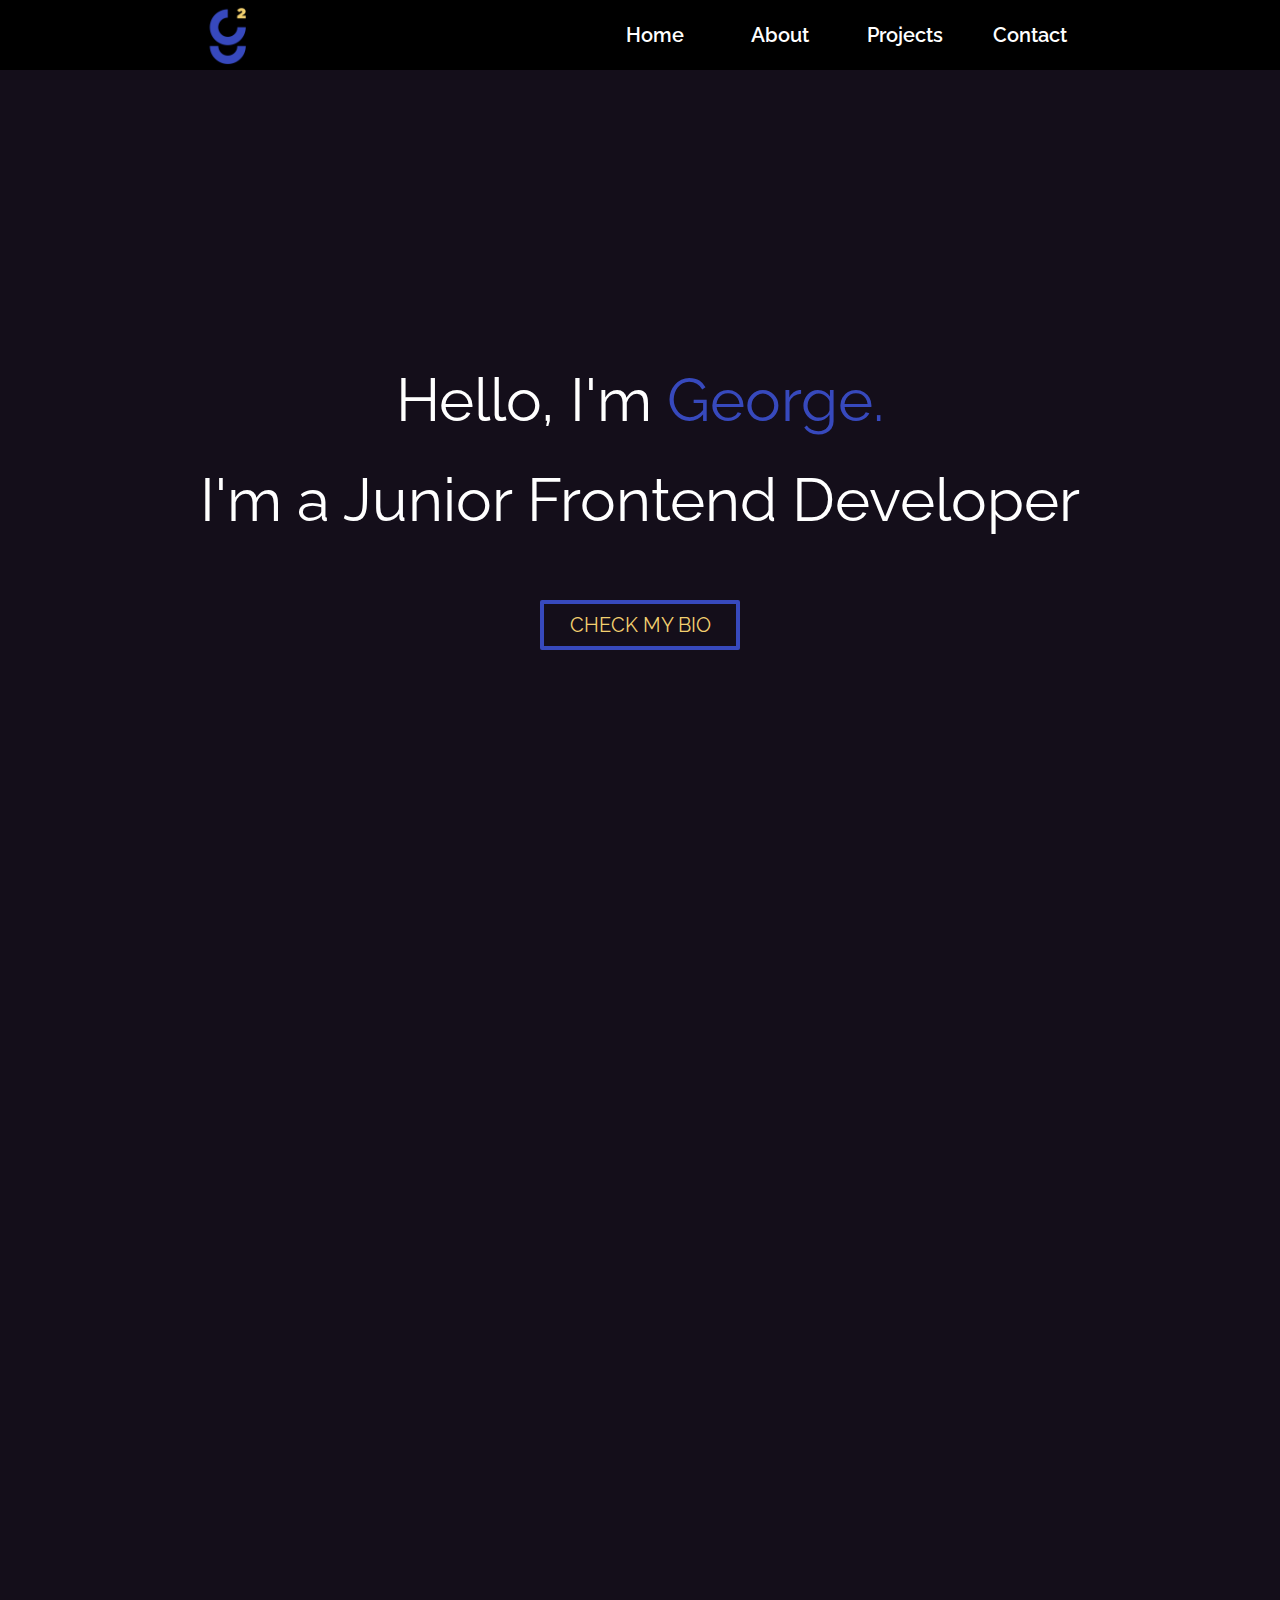
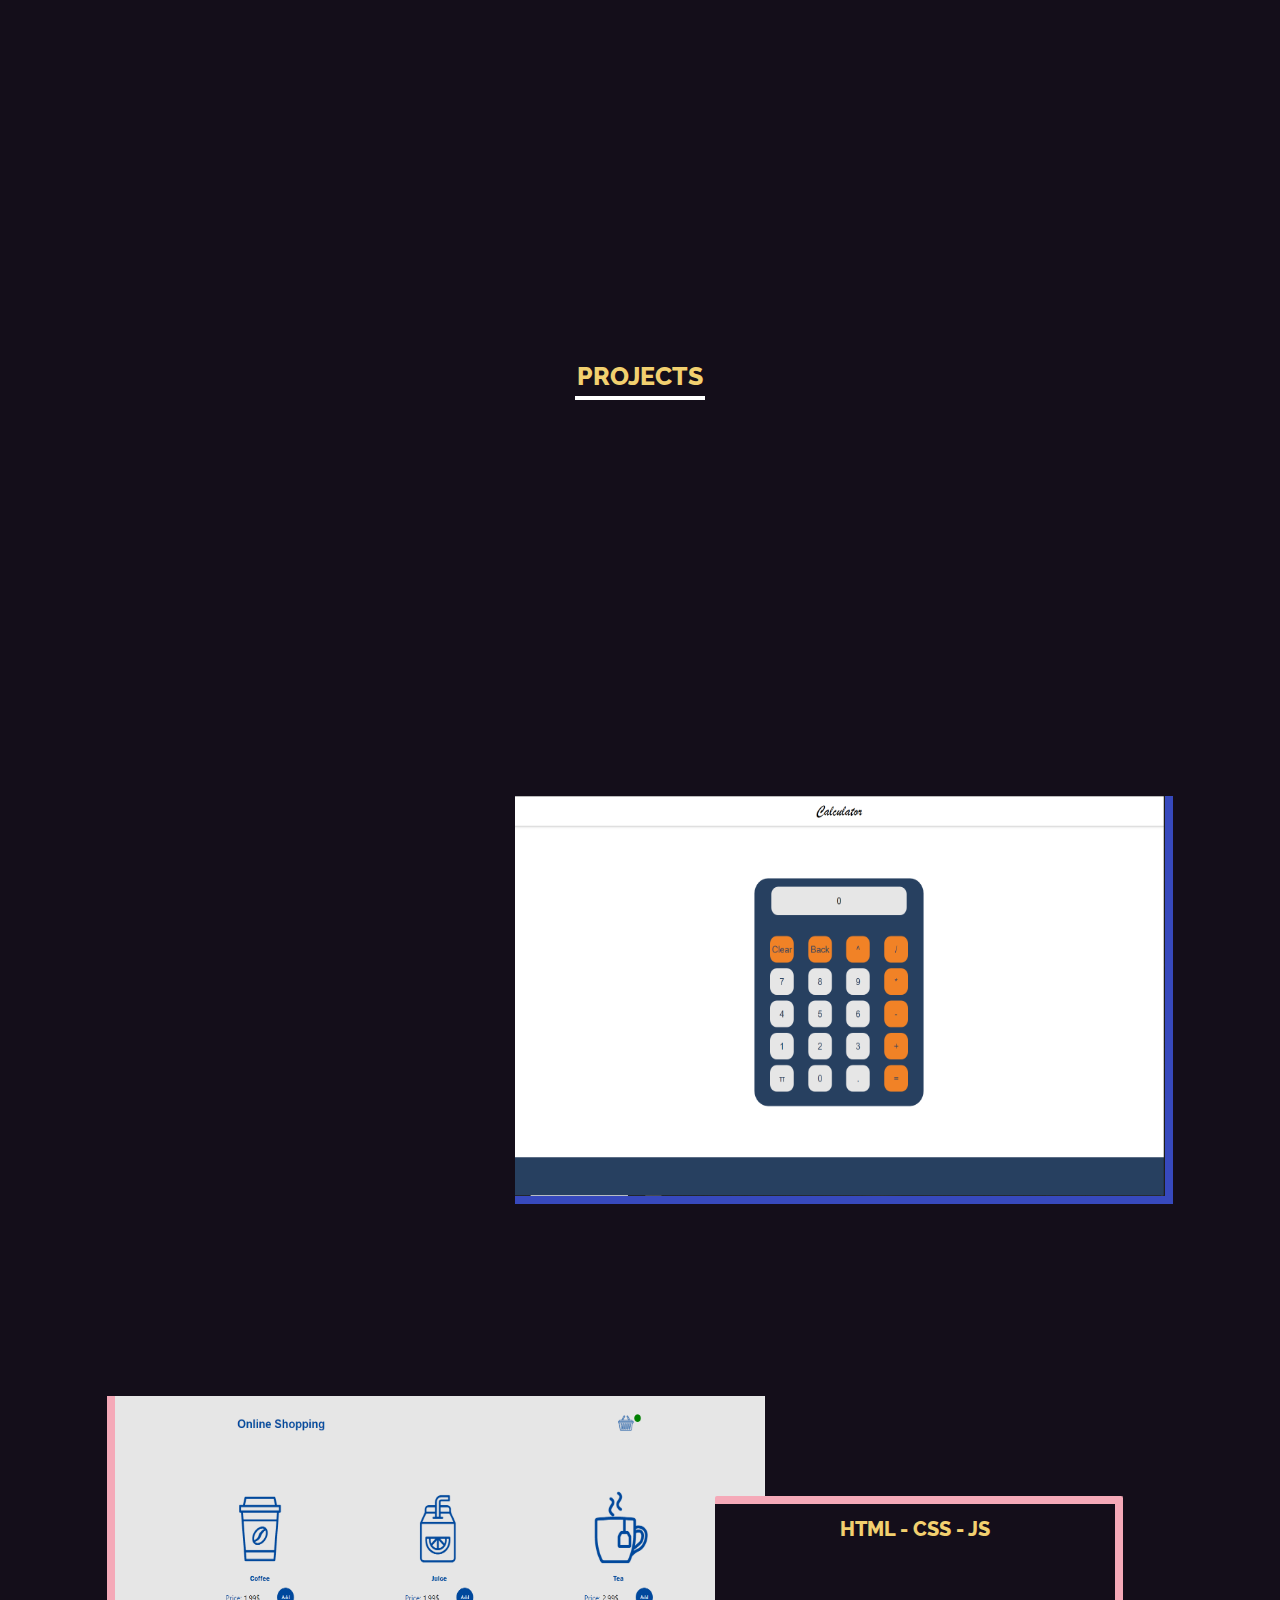
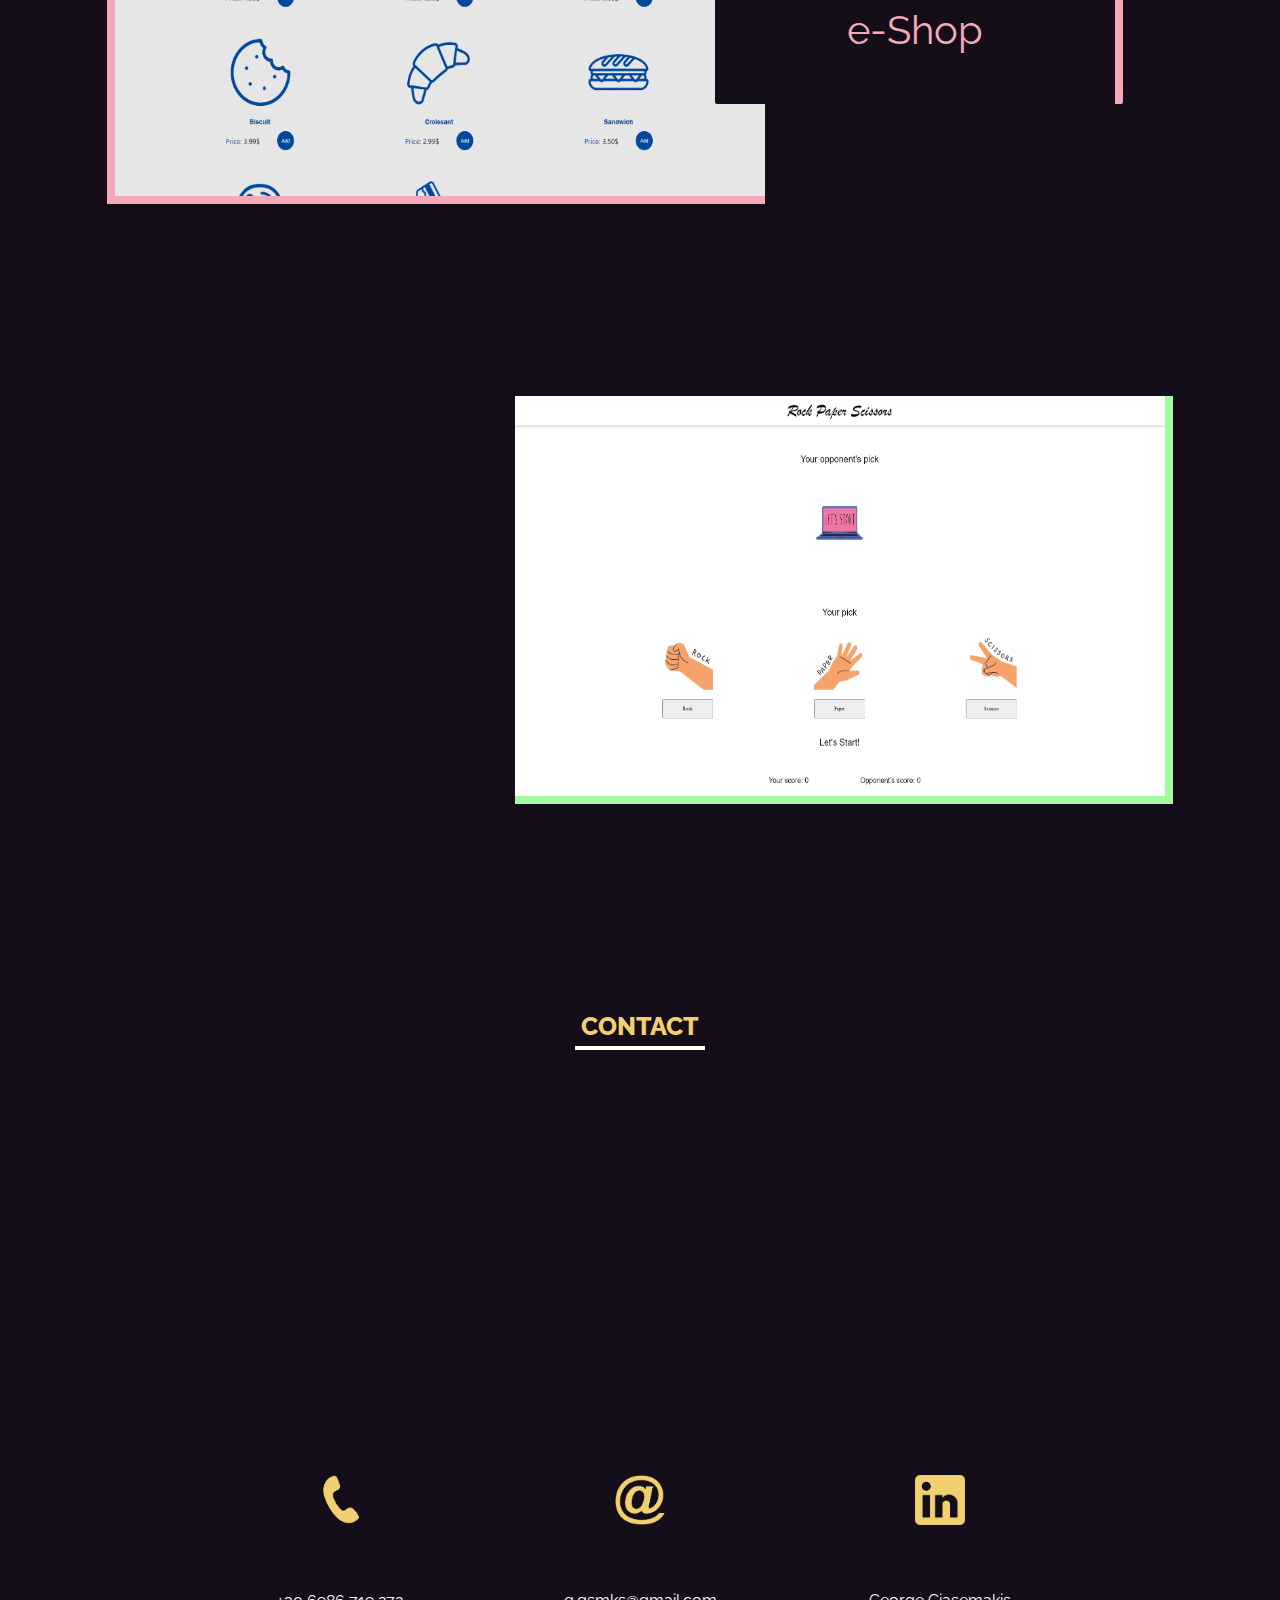
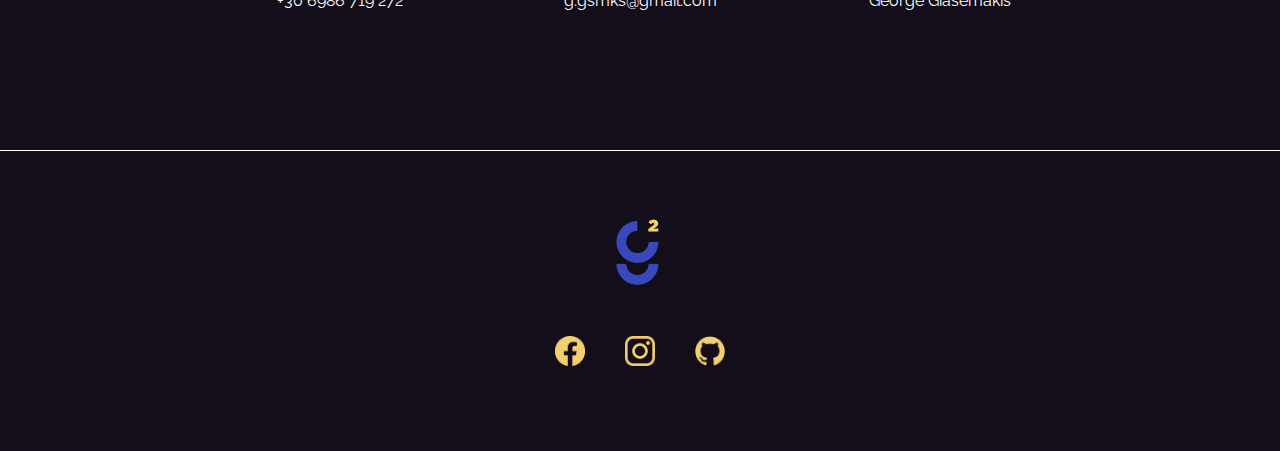
<file: index.html>
<html lang="en">
<head>
  <meta charset="UTF-8">
  <meta name="viewport" content="width=device-width, initial-scale=1.0">
  <title>George Giasemakis</title>
  <link rel="stylesheet" href="css/aos.css">
  <link rel="stylesheet" href="css/line-awesome.min.css">
  <link rel="stylesheet" href="css/style.css">
  
</head>
<body>


  <!--MENU-->


  <div class="navbar1">
    <div class="logo"><div class="logo2"><img src="images/logo.png" alt=""></div></div>
    <div class="navbar1__items">
      <div class="items" ><a href="#section__1">Home</a></div>
      <div class="items"><a href="#section__2" >About</a></div>
      <div class="items"><a href="#section__3" >Projects</a></div>
      <div class="items items2"><a href="#section__4" >Contact</a></div>
      
    </div>
    <div class="mobile__menu" onclick="toggleMobileMenu()">
      ☰
    </div>
    <div class="mobile__dropdown">
      <div class="mobile__dropdown1 ">
        <div class="mobile__dropdown__items"><a href="#section__1" onclick="toggleMobileMenu()">HOME</a></div>
        <div class="mobile__dropdown__items"><a href="#section__2" onclick="toggleMobileMenu()">ABOUT</a></div>
        <div class="mobile__dropdown__items"><a href="#section__3" onclick="toggleMobileMenu()">PROJECTS</a></div>
        <div class="mobile__dropdown__items"><a href="#section__4" onclick="toggleMobileMenu()">CONTACT</a></div>
      </div>
    </div>
  </div>
  

 <!--SECTION__1-->


  <div class="section__1" id="section__1">
    <div class="section__1__box">
      <div class="section__1__text1" data-aos="fade-right" data-aos-duration="1500">Hello, I'm <p style="color: #3749bd;">&nbsp;George.</p></div>
      <div class="section__1__text2" data-aos="fade-left" data-aos-duration="1500">I'm a Junior Frontend Developer</div>
      <div class="section__1__button2"><button class="section__1__button" ><a href="#section__2">CHECK MY BIO</a></button></div>
    </div>
  </div>


 <!--SECTION__2-->

 
  <div class="section__2" id="section__2">
    <div class="section__2__box">
      <div class="section__2__column1">
        <div class="section__2__column1__image"><img data-aos="zoom-in" data-aos-duration="2000"src="images/photo1.png" alt=""></div>

      </div>

      <div class="section__2__column2">
        <div class="section__2__column2__text1" data-aos="fade-up" data-aos-duration="1000">ABOUT ME</div>
        <div class="section__2__column2__text2" data-aos="fade-up" data-aos-duration="1500">Hi, I am George!</div>
        <div class="section__2__column2__text3" data-aos="fade-up" data-aos-duration="2000">An enthusiastic and passionate Electrical and Electronic Engineering
          graduate with a strong academic foundation and a passion for innovative
          technology. </div>
        <div class="section__2__column2__text3" data-aos="fade-up" data-aos-duration="2500">Eager to apply theoretical knowledge gained through
          coursework and practical projects to contribute effectively in an web
          oriented entry-level engineering role. Highly motivated to explore new
          professional frontiers.</div>
        <div class="mybio1"><button class="mybio" data-aos="fade-up" data-aos-duration="3000"><a href="resume.html" >VIEW RESUME</a></button></div>
        <div class="section__skills" data-aos="fade-left" data-aos-duration="3000">SKILLS</div>
        <div class="section__skills__items">
          <div class="section__skills__item" data-aos="fade-up" data-aos-duration="1000"><img src="images/html.png" alt=""></div>
          <div class="section__skills__item" data-aos="fade-up" data-aos-duration="1500"><img src="images/css.png" alt=""></div>
          <div class="section__skills__item" data-aos="fade-up" data-aos-duration="2000"><img src="images/js.png" alt=""></div>
          <div class="section__skills__item" data-aos="fade-up" data-aos-duration="2500"><img src="images/php.png" alt=""></div>
          <div class="section__skills__item" data-aos="fade-up" data-aos-duration="3000"><img src="images/mysql.png" alt=""></div>
        </div>
      </div>
    </div>
  </div>
  <div class="upButton" onclick="scrollToTop()"><img src="images/arrow.png" alt=""></div>


 <!--SECTION__3-->


  <div class="section__3" id="section__3" >
    <div class="section__3__text">
      <div class="section__3__text1"><div class="section__3__text1a">PROJECTS</div></div>
      <div class="section__3__text2"><div class="section__3__text3" data-aos="flip-right" data-aos-duration="1500">Let's see what I've done.</div></div>
    </div>

    <div class="section__3__box">
      <div class="section__3__box__title__new"><a href="https://github.com/TheCaptainFu/Calculator"><div class="section__3__box__title"data-aos="fade-right" data-aos-duration="3000">
          <div class="section__3__box__title1">HTML - CSS - JS</div>
          <div class="section__3__box__title2">CALCULATOR</div>
        </div>
      </a>
      </div>
      <div class="section__3__box__image"><img src="images/Screenshot_1.png" alt=""></div>
    </div>

    <div class="section__3__box">
      <div  id="section__3__box__image"><img src="images/Screenshot_2.png" alt=""></div>
      <div class="section__3__box__title__new"><a href="https://github.com/TheCaptainFu/e-Shop">
        <div class="section__3__box__title" id="section__3__box__title">
          <div class="section__3__box__title1">HTML - CSS - JS</div>
          <div class="section__3__box__title2"><span style="color:#f5a9b8;">e-Shop</span></div>
        </div>
      </a>
      </div>
      <div class="section__3__box__image__hidden" ><img src="images/Screenshot_2.png" alt=""></div>
    </div>

    <div class="section__3__box">
      <div class="section__3__box__title__new"><a href="https://github.com/TheCaptainFu/RockPaperScissors">
        <div class="section__3__box__title" id="section__3__box__title2" data-aos="fade-right" data-aos-duration="3000">
          <div class="section__3__box__title1">HTML - CSS - JS</div>
          <div class="section__3__box__title2"><span style="color:#a2faa3;">RockPaperScissors Game</span></div>
        </div>
      </a>
      </div>
      <div class="section__3__box__image" id="section__3__box__image2"><img src="images/Screenshot_3.png" alt=""></div>
    </div>
    
  </div>
  

 <!--SECTION__4-->


  <div class="section__4" id="section__4" >
    <div class="section__4__title"><div class="section__4__title1"> CONTACT</div></div>
    <div class="section__4__title2">
      <div class="section__4__title3" data-aos="flip-right" data-aos-duration="1500">Interested to collaborated with me?</div>
    </div>
    <div class="section4__email">
      <div class="section4__email__2">
        <div class="section4__email__box">
          <div class="section4__email__box__icon"><img src="images/phone.png" alt=""></div>
          <div class="section4__email__box__text">+30 6986 719 272</div>
        </div>
        <div class="section4__email__box">
          <div class="section4__email__box__icon"><img src="images/email.png" alt=""></div>
          <div class="section4__email__box__text"><a href="mailto:g.gsmks@gmail.com">g.gsmks@gmail.com</a></div>
        </div>
        <div class="section4__email__box">
          <div class="section4__email__box__icon"><img src="images/linkedIn.png" alt=""></div>
          <div class="section4__email__box__text"><a href="https://www.linkedin.com/in/george-giasemakis-7101b0209/">George Giasemakis</a></div>
        </div>
      </div>
    </div>
  </div>


  <!--FOOTER-->


  <div class="footer">
    <div class="footer__box">
      <div class="footer__logo"><a href="#section__1"><img src="images/logo.png" alt=""></a></div>
      <div class="footer__info">
        <div class="footer__info__facebook"><a href="https://www.facebook.com/george.giasemakis/"><img src="images/facebook.png"></a></div>
        <div class="footer__info__instagram"><a href="https://www.instagram.com/giasemakis_/"><img src="images/instagram.png"></a></div>
        <div class="footer__info__github"><a href="https://github.com/TheCaptainFu"><img src="images/github.png"></a></div>
      </div>
  </div>
  </div>


  <script src="js/app.js"></script>
  <script src="js/aos.js"></script>
</body>
</html>
</file>
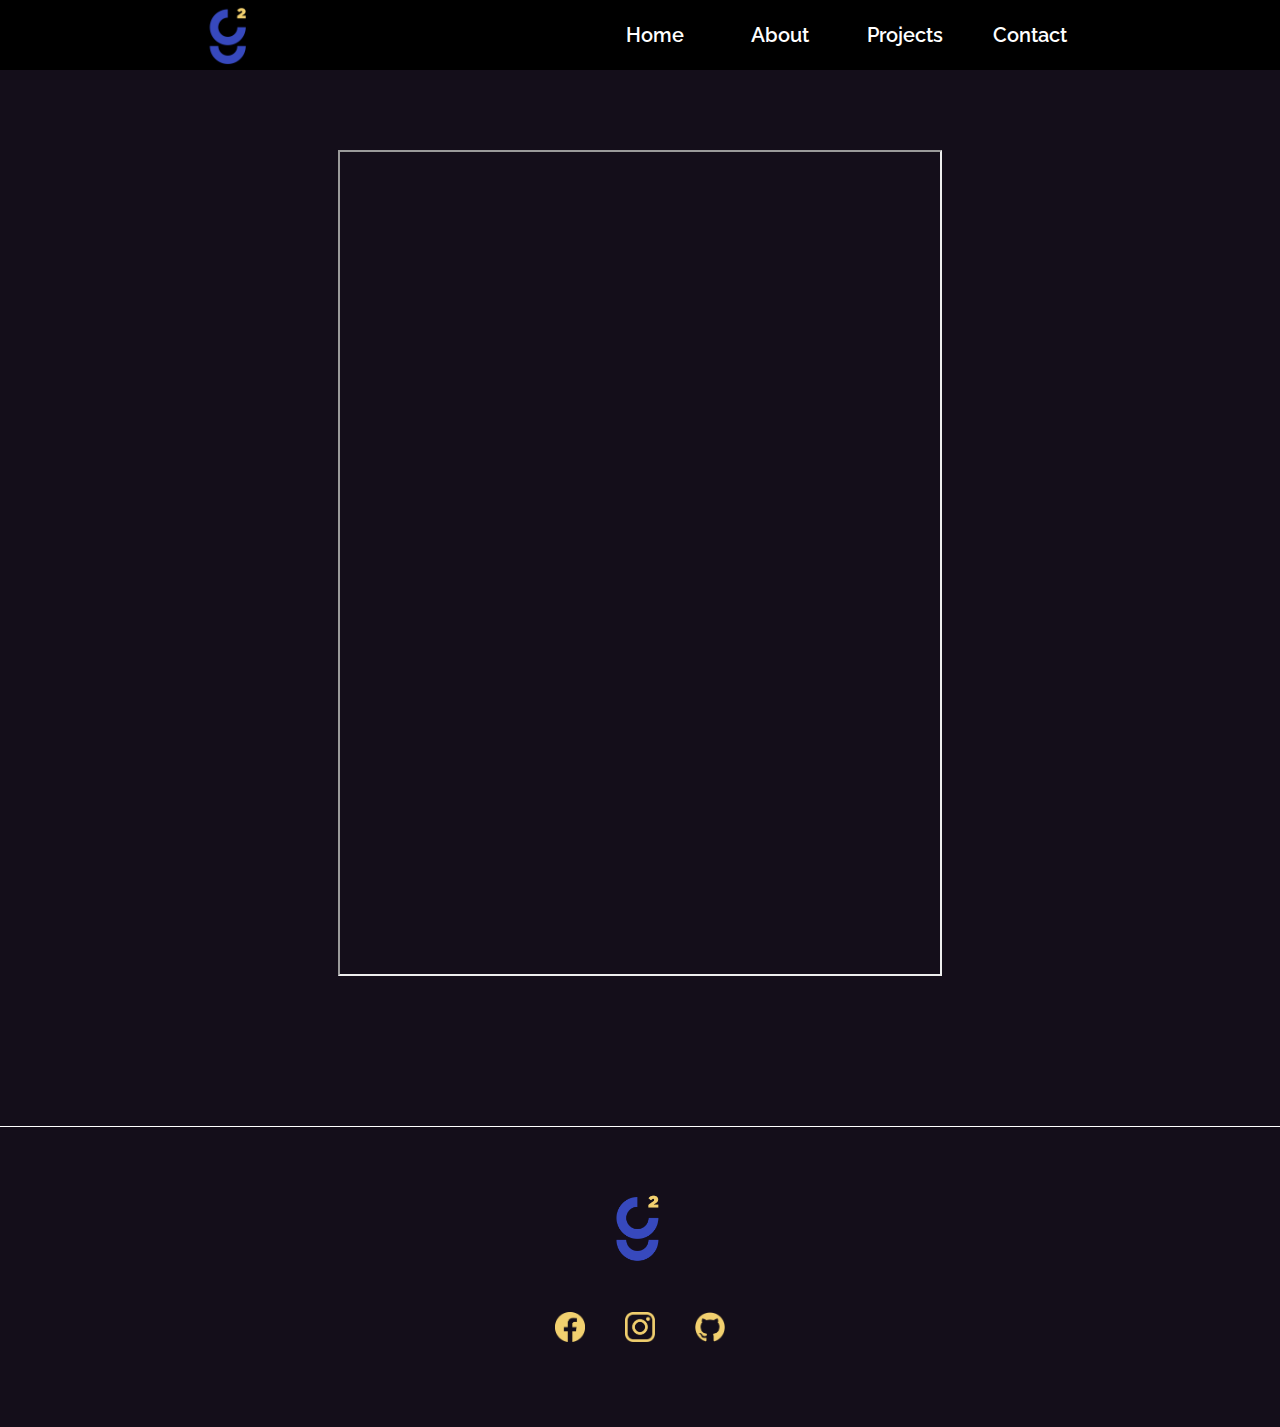
<file: resume.html>
<html lang="en">
<head>
  <meta charset="UTF-8">
  <meta name="viewport" content="width=device-width, initial-scale=1.0">
  <title>George Giasemakis</title>
  <link rel="stylesheet" href="css/aos.css">
  <link rel="stylesheet" href="css/line-awesome.min.css">
  <link rel="stylesheet" href="css/style.css">
  
</head>
<body>


  <!--MENU-->

  <div class="navbar1">
    <div class="logo"><div class="logo2"><img src="images/logo.png" alt=""></div></div>
    <div class="navbar1__items">
      <div class="items" ><a href="index.html#section__1">Home</a></div>
      <div class="items"><a href="index.html#section__2" >About</a></div>
      <div class="items"><a href="index.html#section__3" >Projects</a></div>
      <div class="items items2"><a href="index.html#section__4" >Contact</a></div>
      
    </div>
    <div class="mobile__menu" onclick="toggleMobileMenu()">
      ☰
    </div>
    <div class="mobile__dropdown">
      <div class="mobile__dropdown1 ">
        <div class="mobile__dropdown__items"><a href="index.html#section__1" onclick="toggleMobileMenu()">HOME</a></div>
        <div class="mobile__dropdown__items"><a href="index.html#section__2" onclick="toggleMobileMenu()">ABOUT</a></div>
        <div class="mobile__dropdown__items"><a href="index.html#section__3" onclick="toggleMobileMenu()">PROJECTS</a></div>
        <div class="mobile__dropdown__items"><a href="index.html#section__4" onclick="toggleMobileMenu()">CONTACT</a></div>
      </div>
    </div>
  </div>


  <!--RESUME-->


  <div class="section__resume">
      <iframe src="./files/GEORGE-GIASEMAKIS_CV.pdf"  type="application/pdf" width="100%" height="100%" class="section__resume__2"></iframe>
  </div>


<!--FOOTER-->


<div class="footer">
  <div class="footer__box">
    <div class="footer__logo"><img src="images/logo.png" alt=""></div>
    <div class="footer__info">
      <div class="footer__info__facebook"><a href="https://www.facebook.com/george.giasemakis/"><img src="images/facebook.png"></a></div>
      <div class="footer__info__instagram"><a href="https://www.instagram.com/giasemakis_/"><img src="images/instagram.png"></a></div>
      <div class="footer__info__github"><a href="https://github.com/TheCaptainFu"><img src="images/github.png"></a></div>
    </div>
</div>
</div>




<script src="js/app.js"></script>
<script src="js/aos.js"></script>
</body>
</html>
</file>
<file: css/style.css>
@import url('https://fonts.googleapis.com/css2?family=Raleway:wght@100;200;300;400;500;600;700;800;900&display=swap');

*{
    margin: 0%;
    padding: 0%;
    scroll-behavior: smooth;
    font-family: 'Raleway', sans-serif;
}

/*NAVBAR*/

.navbar1{
    width: 100%;
    height: 70px;
    background-color:black;
    display: flex;
    position: fixed;
    z-index: 1000;
    
}

.logo{
    width: 400px;
    height: 70px;
    display: flex;
    align-items: center;
    justify-content: start;    
}

.logo2{
    margin-left: 200px;
    width: 60px;
    height: 60px;
    transition: 1s;
    display: flex;
    align-items: center;
    justify-content: start;    
}


.logo2 img{
    width: 60px;
    height: 60px;
}

.logo2:hover{
    transform: rotate(360deg);
    transition: 1s;
    cursor: pointer;
}

.navbar1__items{
    display: flex;
    justify-content: right;
    width:calc(100% - 400px);
}

.items{
    width: 100px;
    height: 70px;
    margin-right: 25px;
    display: flex;
    align-items: center;
    justify-content: center;
    font-weight: 500;
}
.items a{
    color: white;
    text-decoration: none;
    cursor: pointer;
    font-size: 20px;
    font-weight: 600;
    transition: all 0.3s ease;
}

.items a.active{
    color: #3749bd;
}

.items a:hover{
    transition: all 0.3s ease;
    transform: scale(1.1);
    color: #3749bd;
}

.items:focus{
    color: #3749bd;
}

.items2{
    margin-right: 200px;
}

.mobile__menu{
    display: none;
    width: 70px;
    height: 70px;
    color: white;
    cursor: pointer;
    margin-right: 130px;
    transition: 1s;
}
.mobile__dropdown{
    display: flex;
    position: fixed;
    top: 0;
    left: 0;
    width: 100%;
    margin-top: 70px;
    background-color:black;
    justify-content: center;
    align-items: center;
    height: 0%;
    transition: 1s;
}

.mobile__dropdown1{
    visibility: hidden;
    opacity: 0;
    width: 500px;
    height: 100%; 
    transition: 1s;   
}

.mobile__dropdown__items{
    width: 500px;
    height: 20%;
    position: relative;
    top: 10px;
    margin-top: 0px;
    display: flex;
    align-items: center;
    justify-content: center;   
}

.mobile__dropdown__items a{
    font-size: 20px;
    font-weight: 800;
    text-decoration: none;
    color: white;
}



@media screen and (max-width: 992px){
    
    .navbar1__items{
        display: none;
    }
    .logo{
       width: 100px;
       flex: 1;
    }
    .logo2{
        margin-left: 25px;
    }
    .mobile__menu{
        display: flex;
        justify-content: center;
        align-items: center; 
        margin-right: 25px;   
    }
    .mobile-menu-clicked{
        display: flex;
        height: 100vh;
        align-items: center;
        justify-content: center;    
        gap: 20px;
        transition: 1s;
    }
    .mobile-menu-clicked2{
        opacity: 1;
        transition: 1s;
        visibility: visible;
    }
    .mobile-menu-clicked3{
        transform: rotate(90deg);
        transition: 1s;
    }
    
    .navbar1{
        justify-content: center;
    }
}


/*SECTION__1*/


.section__1{
    width: 100%;
    min-height:100%;
    height: fit-content;
    background-color:#140e1a; 
    display: flex;
    align-items: center;
    justify-content: center;
}

.section__1__box{
    width: 1000px;
    height: 200px;
    font-size: 60px;
    color: white;  
}

.section__1__text1{
    width: 1000px;
    height: 100px;
    display: flex;
    align-items: center;
    justify-content: center;
}

.section__1__text2{
    width: 1000px;
    height: 100px;
    display: flex;
    align-items: center;
    justify-content: center;
}

.section__1__button{
    width: 200px;
    height: 50px;
    margin-left: 400px;
    margin-top: 50px;
    border: 4px solid #3749bd;
    border-radius: 2px;
    background-color:#140e1a;
    display: flex;
    align-items: center;
    justify-content: center;
    font-size: 20px;
    color:#3749bd;
    transition: all 0.3s ease;
}
.section__1__button a{
    text-decoration: none;
    color: #f2d06f;
}
.section__1__button2:hover{
    transition: all 0.3s ease;
    transform: scale(1.05);
    cursor: pointer;
}
.section__1__button2{
    transition: all 0.3s ease;
}

@media screen and (max-width: 992px){
    .section__1__box{
        width: 700px;
        font-size: 45px;

    }
    .section__1__text1 {
        width: 700px;
       
    }
    .section__1__text2{
        width: 700px;
        
    }
    .section__1__button{
        margin-left: 250px;
    }
}

@media screen and (max-width: 767px){
    .section__1__box{
        width: 371px;
        font-size: 35px;
    }
    .section__1__text1{
        width: 371px;
        height: 20px;
        margin-bottom: 20px;
    }
    
    .section__1__text2{
        width: 371px;
        height: 100px;
        text-align: center;
        margin-bottom: 10px;
    }
    .section__1__button{
        width: 150px;
        margin-left: 111px;
        font-size: 18px;
    }
}



/*SECTION__2*/


.section__2{
    width: 100%;
    min-height: 100%;
    height: fit-content;
    background-color:#140e1a;
    display: flex;
    align-items: center;
    justify-content: center;
}

.section__2__box{
    width: 1200px;
    height: 600px;
    display: flex;
    margin-bottom: 150px;
    margin-top: 100px;
}

.section__2__column1{
    width: 600px;
    height: 600px;
}

.section__2__column1__image{
    width: 400px;
    height: 400px;
    display: flex;
    align-items: center;
    justify-content: center;
    
}

.section__2__column1__image img{
    width: 100%;
    height: 100%;
}

.section__2__column2{
    width: 700px;
    height: 1000px;
}

.section__2__column2__text1{
    width: 130px;
    height: 50px;
    display: flex;
    align-items: center;
    justify-content: start;
    font-size: 25px;
    font-weight: 800;
    color: #f2d06f;
    border-bottom: 4px solid white;
}

.section__2__column2__text2{
    width: 100%;
    height: 100px;
    display: flex;
    align-items: center;
    justify-content: start;
    font-size: 60px;
    font-weight: 800;
    color:#3749bd;
}

.section__2__column2__text3{
    width: 100%;
    height: 100px;
    display: flex;
    align-items: center;
    justify-content: start;
    font-size: 20px;
    font-weight: 500;
    color:white;
    margin-bottom: 25px;
}

.mybio{
    width: 200px;
    height: 50px;
    background-color:#140e1a;
    border: 5px solid #3749bd;
    border-radius: 2px;
    transition: all 0.3s ease;
    display: flex;
    align-items: center;
    justify-content: center;
}

.mybio a{
    text-decoration: none;
    color: #f2d06f;
    font-size: 20px;
}

.mybio1:hover{
    transition: all 0.3s ease;
    transform: scale(1.05);
    cursor: pointer;
}

.mybio1{
    transition: all 0.3s ease;
    width: 200px;
    height: 50px;
}

@media screen and (max-width: 1199px){
    .section__2__box{
        width: 992px;
    }
}

@media screen and (max-width: 991px){
    .section__2__box{
        width: 767px;
        display: grid;
        grid-template-columns: 1fr;
        grid-template-rows: 1fr 1fr;
        height: 1200px;
    }
    .section__2__column1{
        width: 767px;
        height: 400px;
        display: flex;
        align-items: center;
        justify-content: center;

    } 
    .section__2__column1__image{
        width: 300px;
        height: 300px;
        background-size:100%; 
      
    }
}
@media screen and (max-width: 767px){
    .section__2__box{

        width: 372px;
    }
    .section__2__column1{
        width: 372px;
    }
    .section__2__column2__text3{
        width: 330px;
        height: 200px;
        font-size: 20px;
        margin-left: 10px;
    }
    .section__2__column2__text2{
        width: 350px;
        font-size: 40px;
        margin-left: 10px;
    }
    .section__2__column2__text1,.mybio1,.section__skills{

        margin-left: 10px;
    }
    
    .section__2__column2{
        width: 360px;
    }  
}


/*SECTION__SKILLS*/


.section__skills{
    width: 200px;
    height:10px;
    background-color: #140e1a;
    margin-top: 100px;
    display: flex;
    align-items: end;
    justify-content: start;
    font-size: 25px;
    font-weight: 800;
    color: #f2d06f;
    
}

.section__skills__items{
    width: 100%;
    height: 100px;
    display: grid;
    grid-template-columns: 1fr 1fr 1fr 1fr 1fr;
    grid-template-rows: 1fr;
    place-items: start;
   
}

.section__skills__item{
    margin-top: 25px;
    width:50px;
    height: 50px;
    background-repeat: no-repeat;
    background-size:100%;   
    background-position: center;
}

.section__skills__item img{
    width: 50px;
    height: 50px;
}


/*SECTION__3*/


.section__3{
    width: 100%;
    min-height: 100%;
    height: fit-content;
    background-color:#140e1a;
   
}

.section__3__text{
    width: 100%;
    height: 450px;
}

.section__3__text1{
    width: 100%;
    height: 200px;
    display: flex; 
    align-items: end;
    justify-content: center;
    text-align: center;
    font-size: 25px;
    font-weight: 800;
    color: #f2d06f;
}
.section__3__text1a{
    width: 130px;
    height: 35px;
    border-bottom: 4px solid white;
}

.section__3__text2{
    width: 100%;
    height: 250px;
    display: flex; 
    align-items: center;
    justify-content: center;
    font-size: 60px;
    font-weight: 800;
    color:#3749bd;
}

.section__3__text3{
    width: 40%;
    display: flex; 
    align-items: center;
    justify-content: center;
    font-size: 60px;
    font-weight: 400;
    color:#3749bd;
    text-align: center;  
}

.section__3__box{
    width: 100%;
    height:500px;
    display: flex;
    align-items: center;
    justify-content: center;
    margin-top: 100px;
    transition: all 0.3s ease;
}

.section__3__box__title__new:hover{
    transition: all 0.5s ease;
    transform: scale(1.1);
    cursor: pointer;
}

.section__3__box__title__new{
    transition: all 0.5s ease;
}

.section__3__box__title__new a{
    text-decoration: none;
}

.section__3__box__title{
    width: 400px;
    height: 200px;
    background-color:#140e1a;
    position: relative;
    left: 50px;
    border-top: 8px solid #3749bd;
    border-left: 8px solid #3749bd;
    border-radius: 2px;
}

.section__3__box__title1{
    width: 100%;
    height: 50px;
    display: flex;
    align-items: center;
    justify-content: center;
    font-size: 20px;
    font-weight: 800;
    color:#f2d06f;
    text-align: center;  
}

.section__3__box__title2{
    width: 100%;
    height: 150px;
    display: flex;
    align-items: center;
    justify-content: center;
    font-size: 40px;
    font-weight: 400;
    color:#3749bd;
    text-align: center;  
}


#section__3__box__title2{
    border-top: 8px solid #a2faa3;
    border-left: 8px solid #a2faa3;
}

.section__3__box__image{
    width: 650px;
    height: 400px;
    border-right: 8px solid #3749bd;
    border-bottom: 8px solid #3749bd;
}

.section__3__box__image img{
    width: 100%;
    height: 100%;
}

.section__3__box__image__hidden{
    width: 650px;
    height: 500px;
    background-repeat: no-repeat;
    background-size:cover;   
    background-position: center;
    display: none; 
}

#section__3__box__image{
    width: 650px;
    height: 400px;
    background-repeat: no-repeat;
    background-size:cover;   
    background-position: center;
    visibility: visible;
    border-left: 8px solid #f5a9b8;
    border-bottom: 8px solid #f5a9b8;
}

#section__3__box__image img{
    width: 100%;
    height: 100%;
}

#section__3__box__image2{
    border-right: 8px solid #a2faa3;
    border-bottom: 8px solid #a2faa3;
}

#section__3__box__image2 img{
    width: 100%;
    height: 100%;
}

#section__3__box__title{
    left: -50px;
    border-left: 0;
    border-top: 8px solid #f5a9b8;
    border-right: 8px solid #f5a9b8;
}

@media screen and (max-width: 1199px){
    .section__3__text3{
        width: 50%;
    }
    .section__3__box{
        width: 100%;
        height:500px;
        margin-top: 100px;
    }
    .section__3__box__image{
        width: 500px;
        height: 300px;
    }
    #section__3__box__image{
        width: 500px;
        height: 300px;
    }
    .section__3__box__title{
        width: 300px;
        height: 150px;
    }
    .section__3__box__title2{
        width: 100%;
        height: 80px;
        font-size: 35px;
        color:#3749bd;
        text-align: center;
    }
    
}

@media screen and (max-width: 991px){
    .section__3__text3{
        width: 80%;
        font-size: 45px;
    }
    .section__3__box{
        display: grid;
        grid-template-columns: 1fr;
        grid-template-rows: 1fr 1fr;
        place-items: center;
        height: 500px;
    }

    .section__3__box__title{
        left: 0px;
        width:310px ;
    }

    #section__3__box__title{
        left: 0px;
    }
    .section__3__box__image{
        width: 300px;
        height: 200px;
        border-bottom: 8px solid #3749bd;
        border-right: 8px solid #3749bd;
    }

    #section__3__box__image{
        display: none;   
        
    }
    .section__3__box__image__hidden{
        display: flex;
        width: 300px;
        height: 200px;
        border-bottom: 8px solid #f5a9b8;
        border-left: 8px solid #f5a9b8;
    }
    .section__3__box__image__hidden img{
        width: 100%;
        height: 100%;
    }
    #section__3__box__image2{
        border-bottom: 8px solid #a2faa3;
        border-right: 8px solid #a2faa3;
    }   
}


/*SECTION__4*/


.section__4{
    width: 100%;
    min-height: 100%;
    height: fit-content;
    background-color:#140e1a;
}

.section__4__title{
    width: 100%;
    height: 200px;
    display: flex;
    align-items: end;
    justify-content: center;
    font-size: 25px;
    font-weight: 800;
    color:#f2d06f;
    text-align: center;  
}
.section__4__title1{
    width: 130px;
    height: 35px;
    border-bottom: 4px solid white;
}

.section__4__title2{
    width: 100%;
    height: 400px;
    display: flex;
    align-items: center;
    justify-content: center;
}

.section__4__title3{
    width: 60%;
    height: 100px;
    display: flex;
    align-items: start;
    justify-content: center;
    font-size: 60px;
    font-weight: 400;
    color:#3749bd;
    text-align: center;
}

.section4__email{
    width: 100%;
    height: 300px;
    display: flex;
    align-items: start;
    justify-content: center;
}

.section4__email__2{
    width: 900px;
    height: 200px;
    display: grid;
    grid-template-columns: 1fr 1fr 1fr;
    grid-template-rows: 1fr;
    place-items: center;
}

.section4__email__box{
    width: 150px;
    height: 200px;
}

.section4__email__box__icon{
    width: 150px;
    height: 100px;
    display: flex;
    align-items: center;
    justify-content: center;
}

.section4__email__box__icon img{
    width: 50px;
    height: 50px;
} 

.section4__email__box__text{
    width: 150px;
    height: 100px;
    display: flex;
    align-items: center;
    justify-content: center;
    color: white;
}

.section4__email__box__text a{
    color: white;
    text-decoration: none;
    cursor: pointer;
}

@media screen and (max-width: 1199px){
    .section__4__title3{
        width: 50%;
        font-size: 40px;
    }
    
}

@media screen and (max-width: 991px){
    .section__4__title3{
        width: 90%;
        font-size: 38px;
    }
    
}
@media screen and (max-width: 991px){
    .section4__email__2{
        width: 300px;
        height: 600px;
        display: grid;
        grid-template-columns: 1fr;
        grid-template-rows: 1fr 1fr 1fr;
        place-items: center;
    }
    .section4__email{
        height: 600px;
    }
}


/*RESUME*/


.section__resume{
    width: 100%;
    min-height: calc(100% - 300px);
    height: fit-content;
    background-color:#140e1a;
    display: flex;
    align-items: center;
    justify-content:center;
}

.section__resume__2{
    margin-top: 150px;
    width: 600px;
    height: 822px;
    margin-bottom: 150px;
}


@media screen and (max-width: 767px){
    .section__resume__2{
        width: 300px;
        height: 423px;
    }
}

/*FOOTER*/


.footer{
    width: 100%;
    height: 300px;
    background-color: #140e1a;
    border-top: 1px solid white;
    display: flex;
    align-items: center;
    justify-content: center;
}

.footer__box{
    width: 300px;
    height: 200px;
}

.footer__logo{
    width: 300px;
    height: 100px;
    display: flex;
    align-items: center;
    justify-content: center;
}

.footer__logo img{
    width: 70px;
    height: 70px;
    transition: 1s;
}

.footer__logo img:hover{
    transform: rotate(360deg);
    transition: 1s;
    cursor: pointer;
}

.footer__info{
    width: 300px;
    height: 100px;
    display: flex;
    align-items: center;
    justify-content: center;
}
.footer__info__facebook{
    width: 50px;
    height: 50px;
    display: flex;
    align-items: center;
    justify-content: center;
    margin:10px
}

.footer__info__facebook img{
    width: 30px;
    height: 30px;
}

.footer__info__instagram{
    width: 50px;
    height: 50px;
    display: flex;
    align-items: center;
    justify-content: center;
    margin:10px
}

.footer__info__instagram img{
    width: 30px;
    height: 30px;
}

.footer__info__github{
    width: 50px;
    height: 50px;
    display: flex;
    align-items: center;
    justify-content: center;
    margin:10px
}

.footer__info__github img{
    width: 30px;
    height: 30px;
}


/*ARROW*/


.upButton{
    display: block;
    position: fixed;
    bottom: 40px;
    right: 40px;
    z-index: 1000;
    width: 40px;
    height: 40px;
    border-radius: 50px;
    cursor: pointer;
    float: right;
    transition: all 0.5s ease;
}

.upButton img{
    width: 50px;
    height: 50px;
}

.upButton:hover{
    transition: all 0.5s ease;
    transform: scale(1.2);
}

@media screen and (max-width: 767px){
    .upButton{
        bottom: 50px;
        right: 50px;
    }
}
</file>
<file: css/line-awesome.min.css>
.la,.lab,.lad,.lal,.lar,.las{-moz-osx-font-smoothing:grayscale;-webkit-font-smoothing:antialiased;display:inline-block;font-style:normal;font-variant:normal;text-rendering:auto;line-height:1}.la-lg{font-size:1.33333em;line-height:.75em;vertical-align:-.0667em}.la-xs{font-size:.75em}.la-sm{font-size:.875em}.la-1x{font-size:1em}.la-2x{font-size:2em}.la-3x{font-size:3em}.la-4x{font-size:4em}.la-5x{font-size:5em}.la-6x{font-size:6em}.la-7x{font-size:7em}.la-8x{font-size:8em}.la-9x{font-size:9em}.la-10x{font-size:10em}.la-fw{text-align:center;width:1.25em}.la-ul{list-style-type:none;margin-left:2.5em;padding-left:0}.la-ul>li{position:relative}.la-li{left:-2em;position:absolute;text-align:center;width:2em;line-height:inherit}.la-border{border:solid .08em #eee;border-radius:.1em;padding:.2em .25em .15em}.la-pull-left{float:left}.la-pull-right{float:right}.la.la-pull-left,.lab.la-pull-left,.lal.la-pull-left,.lar.la-pull-left,.las.la-pull-left{margin-right:.3em}.la.la-pull-right,.lab.la-pull-right,.lal.la-pull-right,.lar.la-pull-right,.las.la-pull-right{margin-left:.3em}.la-spin{-webkit-animation:la-spin 2s infinite linear;animation:la-spin 2s infinite linear}.la-pulse{-webkit-animation:la-spin 1s infinite steps(8);animation:la-spin 1s infinite steps(8)}@-webkit-keyframes la-spin{0%{-webkit-transform:rotate(0);transform:rotate(0)}100%{-webkit-transform:rotate(360deg);transform:rotate(360deg)}}@keyframes la-spin{0%{-webkit-transform:rotate(0);transform:rotate(0)}100%{-webkit-transform:rotate(360deg);transform:rotate(360deg)}}.la-rotate-90{-webkit-transform:rotate(90deg);transform:rotate(90deg)}.la-rotate-180{-webkit-transform:rotate(180deg);transform:rotate(180deg)}.la-rotate-270{-webkit-transform:rotate(270deg);transform:rotate(270deg)}.la-flip-horizontal{-webkit-transform:scale(-1,1);transform:scale(-1,1)}.la-flip-vertical{-webkit-transform:scale(1,-1);transform:scale(1,-1)}.la-flip-both,.la-flip-horizontal.la-flip-vertical{-webkit-transform:scale(-1,-1);transform:scale(-1,-1)}:root .la-flip-both,:root .la-flip-horizontal,:root .la-flip-vertical,:root .la-rotate-180,:root .la-rotate-270,:root .la-rotate-90{-webkit-filter:none;filter:none}.la-stack{display:inline-block;height:2em;line-height:2em;position:relative;vertical-align:middle;width:2.5em}.la-stack-1x,.la-stack-2x{left:0;position:absolute;text-align:center;width:100%}.la-stack-1x{line-height:inherit}.la-stack-2x{font-size:2em}.la-inverse{color:#fff}.la-500px:before{content:"\f26e"}.la-accessible-icon:before{content:"\f368"}.la-accusoft:before{content:"\f369"}.la-acquisitions-incorporated:before{content:"\f6af"}.la-ad:before{content:"\f641"}.la-address-book:before{content:"\f2b9"}.la-address-card:before{content:"\f2bb"}.la-adjust:before{content:"\f042"}.la-adn:before{content:"\f170"}.la-adobe:before{content:"\f778"}.la-adversal:before{content:"\f36a"}.la-affiliatetheme:before{content:"\f36b"}.la-air-freshener:before{content:"\f5d0"}.la-airbnb:before{content:"\f834"}.la-algolia:before{content:"\f36c"}.la-align-center:before{content:"\f037"}.la-align-justify:before{content:"\f039"}.la-align-left:before{content:"\f036"}.la-align-right:before{content:"\f038"}.la-alipay:before{content:"\f642"}.la-allergies:before{content:"\f461"}.la-amazon:before{content:"\f270"}.la-amazon-pay:before{content:"\f42c"}.la-ambulance:before{content:"\f0f9"}.la-american-sign-language-interpreting:before{content:"\f2a3"}.la-amilia:before{content:"\f36d"}.la-anchor:before{content:"\f13d"}.la-android:before{content:"\f17b"}.la-angellist:before{content:"\f209"}.la-angle-double-down:before{content:"\f103"}.la-angle-double-left:before{content:"\f100"}.la-angle-double-right:before{content:"\f101"}.la-angle-double-up:before{content:"\f102"}.la-angle-down:before{content:"\f107"}.la-angle-left:before{content:"\f104"}.la-angle-right:before{content:"\f105"}.la-angle-up:before{content:"\f106"}.la-angry:before{content:"\f556"}.la-angrycreative:before{content:"\f36e"}.la-angular:before{content:"\f420"}.la-ankh:before{content:"\f644"}.la-app-store:before{content:"\f36f"}.la-app-store-ios:before{content:"\f370"}.la-apper:before{content:"\f371"}.la-apple:before{content:"\f179"}.la-apple-alt:before{content:"\f5d1"}.la-apple-pay:before{content:"\f415"}.la-archive:before{content:"\f187"}.la-archway:before{content:"\f557"}.la-arrow-alt-circle-down:before{content:"\f358"}.la-arrow-alt-circle-left:before{content:"\f359"}.la-arrow-alt-circle-right:before{content:"\f35a"}.la-arrow-alt-circle-up:before{content:"\f35b"}.la-arrow-circle-down:before{content:"\f0ab"}.la-arrow-circle-left:before{content:"\f0a8"}.la-arrow-circle-right:before{content:"\f0a9"}.la-arrow-circle-up:before{content:"\f0aa"}.la-arrow-down:before{content:"\f063"}.la-arrow-left:before{content:"\f060"}.la-arrow-right:before{content:"\f061"}.la-arrow-up:before{content:"\f062"}.la-arrows-alt:before{content:"\f0b2"}.la-arrows-alt-h:before{content:"\f337"}.la-arrows-alt-v:before{content:"\f338"}.la-artstation:before{content:"\f77a"}.la-assistive-listening-systems:before{content:"\f2a2"}.la-asterisk:before{content:"\f069"}.la-asymmetrik:before{content:"\f372"}.la-at:before{content:"\f1fa"}.la-atlas:before{content:"\f558"}.la-atlassian:before{content:"\f77b"}.la-atom:before{content:"\f5d2"}.la-audible:before{content:"\f373"}.la-audio-description:before{content:"\f29e"}.la-autoprefixer:before{content:"\f41c"}.la-avianex:before{content:"\f374"}.la-aviato:before{content:"\f421"}.la-award:before{content:"\f559"}.la-aws:before{content:"\f375"}.la-baby:before{content:"\f77c"}.la-baby-carriage:before{content:"\f77d"}.la-backspace:before{content:"\f55a"}.la-backward:before{content:"\f04a"}.la-bacon:before{content:"\f7e5"}.la-balance-scale:before{content:"\f24e"}.la-balance-scale-left:before{content:"\f515"}.la-balance-scale-right:before{content:"\f516"}.la-ban:before{content:"\f05e"}.la-band-aid:before{content:"\f462"}.la-bandcamp:before{content:"\f2d5"}.la-barcode:before{content:"\f02a"}.la-bars:before{content:"\f0c9"}.la-baseball-ball:before{content:"\f433"}.la-basketball-ball:before{content:"\f434"}.la-bath:before{content:"\f2cd"}.la-battery-empty:before{content:"\f244"}.la-battery-full:before{content:"\f240"}.la-battery-half:before{content:"\f242"}.la-battery-quarter:before{content:"\f243"}.la-battery-three-quarters:before{content:"\f241"}.la-battle-net:before{content:"\f835"}.la-bed:before{content:"\f236"}.la-beer:before{content:"\f0fc"}.la-behance:before{content:"\f1b4"}.la-behance-square:before{content:"\f1b5"}.la-bell:before{content:"\f0f3"}.la-bell-slash:before{content:"\f1f6"}.la-bezier-curve:before{content:"\f55b"}.la-bible:before{content:"\f647"}.la-bicycle:before{content:"\f206"}.la-biking:before{content:"\f84a"}.la-bimobject:before{content:"\f378"}.la-binoculars:before{content:"\f1e5"}.la-biohazard:before{content:"\f780"}.la-birthday-cake:before{content:"\f1fd"}.la-bitbucket:before{content:"\f171"}.la-bitcoin:before{content:"\f379"}.la-bity:before{content:"\f37a"}.la-black-tie:before{content:"\f27e"}.la-blackberry:before{content:"\f37b"}.la-blender:before{content:"\f517"}.la-blender-phone:before{content:"\f6b6"}.la-blind:before{content:"\f29d"}.la-blog:before{content:"\f781"}.la-blogger:before{content:"\f37c"}.la-blogger-b:before{content:"\f37d"}.la-bluetooth:before{content:"\f293"}.la-bluetooth-b:before{content:"\f294"}.la-bold:before{content:"\f032"}.la-bolt:before{content:"\f0e7"}.la-bomb:before{content:"\f1e2"}.la-bone:before{content:"\f5d7"}.la-bong:before{content:"\f55c"}.la-book:before{content:"\f02d"}.la-book-dead:before{content:"\f6b7"}.la-book-medical:before{content:"\f7e6"}.la-book-open:before{content:"\f518"}.la-book-reader:before{content:"\f5da"}.la-bookmark:before{content:"\f02e"}.la-bootstrap:before{content:"\f836"}.la-border-all:before{content:"\f84c"}.la-border-none:before{content:"\f850"}.la-border-style:before{content:"\f853"}.la-bowling-ball:before{content:"\f436"}.la-box:before{content:"\f466"}.la-box-open:before{content:"\f49e"}.la-boxes:before{content:"\f468"}.la-braille:before{content:"\f2a1"}.la-brain:before{content:"\f5dc"}.la-bread-slice:before{content:"\f7ec"}.la-briefcase:before{content:"\f0b1"}.la-briefcase-medical:before{content:"\f469"}.la-broadcast-tower:before{content:"\f519"}.la-broom:before{content:"\f51a"}.la-brush:before{content:"\f55d"}.la-btc:before{content:"\f15a"}.la-buffer:before{content:"\f837"}.la-bug:before{content:"\f188"}.la-building:before{content:"\f1ad"}.la-bullhorn:before{content:"\f0a1"}.la-bullseye:before{content:"\f140"}.la-burn:before{content:"\f46a"}.la-buromobelexperte:before{content:"\f37f"}.la-bus:before{content:"\f207"}.la-bus-alt:before{content:"\f55e"}.la-business-time:before{content:"\f64a"}.la-buy-n-large:before{content:"\f8a6"}.la-buysellads:before{content:"\f20d"}.la-calculator:before{content:"\f1ec"}.la-calendar:before{content:"\f133"}.la-calendar-alt:before{content:"\f073"}.la-calendar-check:before{content:"\f274"}.la-calendar-day:before{content:"\f783"}.la-calendar-minus:before{content:"\f272"}.la-calendar-plus:before{content:"\f271"}.la-calendar-times:before{content:"\f273"}.la-calendar-week:before{content:"\f784"}.la-camera:before{content:"\f030"}.la-camera-retro:before{content:"\f083"}.la-campground:before{content:"\f6bb"}.la-canadian-maple-leaf:before{content:"\f785"}.la-candy-cane:before{content:"\f786"}.la-cannabis:before{content:"\f55f"}.la-capsules:before{content:"\f46b"}.la-car:before{content:"\f1b9"}.la-car-alt:before{content:"\f5de"}.la-car-battery:before{content:"\f5df"}.la-car-crash:before{content:"\f5e1"}.la-car-side:before{content:"\f5e4"}.la-caret-down:before{content:"\f0d7"}.la-caret-left:before{content:"\f0d9"}.la-caret-right:before{content:"\f0da"}.la-caret-square-down:before{content:"\f150"}.la-caret-square-left:before{content:"\f191"}.la-caret-square-right:before{content:"\f152"}.la-caret-square-up:before{content:"\f151"}.la-caret-up:before{content:"\f0d8"}.la-carrot:before{content:"\f787"}.la-cart-arrow-down:before{content:"\f218"}.la-cart-plus:before{content:"\f217"}.la-cash-register:before{content:"\f788"}.la-cat:before{content:"\f6be"}.la-cc-amazon-pay:before{content:"\f42d"}.la-cc-amex:before{content:"\f1f3"}.la-cc-apple-pay:before{content:"\f416"}.la-cc-diners-club:before{content:"\f24c"}.la-cc-discover:before{content:"\f1f2"}.la-cc-jcb:before{content:"\f24b"}.la-cc-mastercard:before{content:"\f1f1"}.la-cc-paypal:before{content:"\f1f4"}.la-cc-stripe:before{content:"\f1f5"}.la-cc-visa:before{content:"\f1f0"}.la-centercode:before{content:"\f380"}.la-centos:before{content:"\f789"}.la-certificate:before{content:"\f0a3"}.la-chair:before{content:"\f6c0"}.la-chalkboard:before{content:"\f51b"}.la-chalkboard-teacher:before{content:"\f51c"}.la-charging-station:before{content:"\f5e7"}.la-chart-area:before{content:"\f1fe"}.la-chart-bar:before{content:"\f080"}.la-chart-line:before{content:"\f201"}.la-chart-pie:before{content:"\f200"}.la-check:before{content:"\f00c"}.la-check-circle:before{content:"\f058"}.la-check-double:before{content:"\f560"}.la-check-square:before{content:"\f14a"}.la-cheese:before{content:"\f7ef"}.la-chess:before{content:"\f439"}.la-chess-bishop:before{content:"\f43a"}.la-chess-board:before{content:"\f43c"}.la-chess-king:before{content:"\f43f"}.la-chess-knight:before{content:"\f441"}.la-chess-pawn:before{content:"\f443"}.la-chess-queen:before{content:"\f445"}.la-chess-rook:before{content:"\f447"}.la-chevron-circle-down:before{content:"\f13a"}.la-chevron-circle-left:before{content:"\f137"}.la-chevron-circle-right:before{content:"\f138"}.la-chevron-circle-up:before{content:"\f139"}.la-chevron-down:before{content:"\f078"}.la-chevron-left:before{content:"\f053"}.la-chevron-right:before{content:"\f054"}.la-chevron-up:before{content:"\f077"}.la-child:before{content:"\f1ae"}.la-chrome:before{content:"\f268"}.la-chromecast:before{content:"\f838"}.la-church:before{content:"\f51d"}.la-circle:before{content:"\f111"}.la-circle-notch:before{content:"\f1ce"}.la-city:before{content:"\f64f"}.la-clinic-medical:before{content:"\f7f2"}.la-clipboard:before{content:"\f328"}.la-clipboard-check:before{content:"\f46c"}.la-clipboard-list:before{content:"\f46d"}.la-clock:before{content:"\f017"}.la-clone:before{content:"\f24d"}.la-closed-captioning:before{content:"\f20a"}.la-cloud:before{content:"\f0c2"}.la-cloud-download-alt:before{content:"\f381"}.la-cloud-meatball:before{content:"\f73b"}.la-cloud-moon:before{content:"\f6c3"}.la-cloud-moon-rain:before{content:"\f73c"}.la-cloud-rain:before{content:"\f73d"}.la-cloud-showers-heavy:before{content:"\f740"}.la-cloud-sun:before{content:"\f6c4"}.la-cloud-sun-rain:before{content:"\f743"}.la-cloud-upload-alt:before{content:"\f382"}.la-cloudscale:before{content:"\f383"}.la-cloudsmith:before{content:"\f384"}.la-cloudversify:before{content:"\f385"}.la-cocktail:before{content:"\f561"}.la-code:before{content:"\f121"}.la-code-branch:before{content:"\f126"}.la-codepen:before{content:"\f1cb"}.la-codiepie:before{content:"\f284"}.la-coffee:before{content:"\f0f4"}.la-cog:before{content:"\f013"}.la-cogs:before{content:"\f085"}.la-coins:before{content:"\f51e"}.la-columns:before{content:"\f0db"}.la-comment:before{content:"\f075"}.la-comment-alt:before{content:"\f27a"}.la-comment-dollar:before{content:"\f651"}.la-comment-dots:before{content:"\f4ad"}.la-comment-medical:before{content:"\f7f5"}.la-comment-slash:before{content:"\f4b3"}.la-comments:before{content:"\f086"}.la-comments-dollar:before{content:"\f653"}.la-compact-disc:before{content:"\f51f"}.la-compass:before{content:"\f14e"}.la-compress:before{content:"\f066"}.la-compress-arrows-alt:before{content:"\f78c"}.la-concierge-bell:before{content:"\f562"}.la-confluence:before{content:"\f78d"}.la-connectdevelop:before{content:"\f20e"}.la-contao:before{content:"\f26d"}.la-cookie:before{content:"\f563"}.la-cookie-bite:before{content:"\f564"}.la-copy:before{content:"\f0c5"}.la-copyright:before{content:"\f1f9"}.la-cotton-bureau:before{content:"\f89e"}.la-couch:before{content:"\f4b8"}.la-cpanel:before{content:"\f388"}.la-creative-commons:before{content:"\f25e"}.la-creative-commons-by:before{content:"\f4e7"}.la-creative-commons-nc:before{content:"\f4e8"}.la-creative-commons-nc-eu:before{content:"\f4e9"}.la-creative-commons-nc-jp:before{content:"\f4ea"}.la-creative-commons-nd:before{content:"\f4eb"}.la-creative-commons-pd:before{content:"\f4ec"}.la-creative-commons-pd-alt:before{content:"\f4ed"}.la-creative-commons-remix:before{content:"\f4ee"}.la-creative-commons-sa:before{content:"\f4ef"}.la-creative-commons-sampling:before{content:"\f4f0"}.la-creative-commons-sampling-plus:before{content:"\f4f1"}.la-creative-commons-share:before{content:"\f4f2"}.la-creative-commons-zero:before{content:"\f4f3"}.la-credit-card:before{content:"\f09d"}.la-critical-role:before{content:"\f6c9"}.la-crop:before{content:"\f125"}.la-crop-alt:before{content:"\f565"}.la-cross:before{content:"\f654"}.la-crosshairs:before{content:"\f05b"}.la-crow:before{content:"\f520"}.la-crown:before{content:"\f521"}.la-crutch:before{content:"\f7f7"}.la-css3:before{content:"\f13c"}.la-css3-alt:before{content:"\f38b"}.la-cube:before{content:"\f1b2"}.la-cubes:before{content:"\f1b3"}.la-cut:before{content:"\f0c4"}.la-cuttlefish:before{content:"\f38c"}.la-d-and-d:before{content:"\f38d"}.la-d-and-d-beyond:before{content:"\f6ca"}.la-dashcube:before{content:"\f210"}.la-database:before{content:"\f1c0"}.la-deaf:before{content:"\f2a4"}.la-delicious:before{content:"\f1a5"}.la-democrat:before{content:"\f747"}.la-deploydog:before{content:"\f38e"}.la-deskpro:before{content:"\f38f"}.la-desktop:before{content:"\f108"}.la-dev:before{content:"\f6cc"}.la-deviantart:before{content:"\f1bd"}.la-dharmachakra:before{content:"\f655"}.la-dhl:before{content:"\f790"}.la-diagnoses:before{content:"\f470"}.la-diaspora:before{content:"\f791"}.la-dice:before{content:"\f522"}.la-dice-d20:before{content:"\f6cf"}.la-dice-d6:before{content:"\f6d1"}.la-dice-five:before{content:"\f523"}.la-dice-four:before{content:"\f524"}.la-dice-one:before{content:"\f525"}.la-dice-six:before{content:"\f526"}.la-dice-three:before{content:"\f527"}.la-dice-two:before{content:"\f528"}.la-digg:before{content:"\f1a6"}.la-digital-ocean:before{content:"\f391"}.la-digital-tachograph:before{content:"\f566"}.la-directions:before{content:"\f5eb"}.la-discord:before{content:"\f392"}.la-discourse:before{content:"\f393"}.la-divide:before{content:"\f529"}.la-dizzy:before{content:"\f567"}.la-dna:before{content:"\f471"}.la-dochub:before{content:"\f394"}.la-docker:before{content:"\f395"}.la-dog:before{content:"\f6d3"}.la-dollar-sign:before{content:"\f155"}.la-dolly:before{content:"\f472"}.la-dolly-flatbed:before{content:"\f474"}.la-donate:before{content:"\f4b9"}.la-door-closed:before{content:"\f52a"}.la-door-open:before{content:"\f52b"}.la-dot-circle:before{content:"\f192"}.la-dove:before{content:"\f4ba"}.la-download:before{content:"\f019"}.la-draft2digital:before{content:"\f396"}.la-drafting-compass:before{content:"\f568"}.la-dragon:before{content:"\f6d5"}.la-draw-polygon:before{content:"\f5ee"}.la-dribbble:before{content:"\f17d"}.la-dribbble-square:before{content:"\f397"}.la-dropbox:before{content:"\f16b"}.la-drum:before{content:"\f569"}.la-drum-steelpan:before{content:"\f56a"}.la-drumstick-bite:before{content:"\f6d7"}.la-drupal:before{content:"\f1a9"}.la-dumbbell:before{content:"\f44b"}.la-dumpster:before{content:"\f793"}.la-dumpster-fire:before{content:"\f794"}.la-dungeon:before{content:"\f6d9"}.la-dyalog:before{content:"\f399"}.la-earlybirds:before{content:"\f39a"}.la-ebay:before{content:"\f4f4"}.la-edge:before{content:"\f282"}.la-edit:before{content:"\f044"}.la-egg:before{content:"\f7fb"}.la-eject:before{content:"\f052"}.la-elementor:before{content:"\f430"}.la-ellipsis-h:before{content:"\f141"}.la-ellipsis-v:before{content:"\f142"}.la-ello:before{content:"\f5f1"}.la-ember:before{content:"\f423"}.la-empire:before{content:"\f1d1"}.la-envelope:before{content:"\f0e0"}.la-envelope-open:before{content:"\f2b6"}.la-envelope-open-text:before{content:"\f658"}.la-envelope-square:before{content:"\f199"}.la-envira:before{content:"\f299"}.la-equals:before{content:"\f52c"}.la-eraser:before{content:"\f12d"}.la-erlang:before{content:"\f39d"}.la-ethereum:before{content:"\f42e"}.la-ethernet:before{content:"\f796"}.la-etsy:before{content:"\f2d7"}.la-euro-sign:before{content:"\f153"}.la-evernote:before{content:"\f839"}.la-exchange-alt:before{content:"\f362"}.la-exclamation:before{content:"\f12a"}.la-exclamation-circle:before{content:"\f06a"}.la-exclamation-triangle:before{content:"\f071"}.la-expand:before{content:"\f065"}.la-expand-arrows-alt:before{content:"\f31e"}.la-expeditedssl:before{content:"\f23e"}.la-external-link-alt:before{content:"\f35d"}.la-external-link-square-alt:before{content:"\f360"}.la-eye:before{content:"\f06e"}.la-eye-dropper:before{content:"\f1fb"}.la-eye-slash:before{content:"\f070"}.la-facebook:before{content:"\f09a"}.la-facebook-f:before{content:"\f39e"}.la-facebook-messenger:before{content:"\f39f"}.la-facebook-square:before{content:"\f082"}.la-fan:before{content:"\f863"}.la-fantasy-flight-games:before{content:"\f6dc"}.la-fast-backward:before{content:"\f049"}.la-fast-forward:before{content:"\f050"}.la-fax:before{content:"\f1ac"}.la-feather:before{content:"\f52d"}.la-feather-alt:before{content:"\f56b"}.la-fedex:before{content:"\f797"}.la-fedora:before{content:"\f798"}.la-female:before{content:"\f182"}.la-fighter-jet:before{content:"\f0fb"}.la-figma:before{content:"\f799"}.la-file:before{content:"\f15b"}.la-file-alt:before{content:"\f15c"}.la-file-archive:before{content:"\f1c6"}.la-file-audio:before{content:"\f1c7"}.la-file-code:before{content:"\f1c9"}.la-file-contract:before{content:"\f56c"}.la-file-csv:before{content:"\f6dd"}.la-file-download:before{content:"\f56d"}.la-file-excel:before{content:"\f1c3"}.la-file-export:before{content:"\f56e"}.la-file-image:before{content:"\f1c5"}.la-file-import:before{content:"\f56f"}.la-file-invoice:before{content:"\f570"}.la-file-invoice-dollar:before{content:"\f571"}.la-file-medical:before{content:"\f477"}.la-file-medical-alt:before{content:"\f478"}.la-file-pdf:before{content:"\f1c1"}.la-file-powerpoint:before{content:"\f1c4"}.la-file-prescription:before{content:"\f572"}.la-file-signature:before{content:"\f573"}.la-file-upload:before{content:"\f574"}.la-file-video:before{content:"\f1c8"}.la-file-word:before{content:"\f1c2"}.la-fill:before{content:"\f575"}.la-fill-drip:before{content:"\f576"}.la-film:before{content:"\f008"}.la-filter:before{content:"\f0b0"}.la-fingerprint:before{content:"\f577"}.la-fire:before{content:"\f06d"}.la-fire-alt:before{content:"\f7e4"}.la-fire-extinguisher:before{content:"\f134"}.la-firefox:before{content:"\f269"}.la-first-aid:before{content:"\f479"}.la-first-order:before{content:"\f2b0"}.la-first-order-alt:before{content:"\f50a"}.la-firstdraft:before{content:"\f3a1"}.la-fish:before{content:"\f578"}.la-fist-raised:before{content:"\f6de"}.la-flag:before{content:"\f024"}.la-flag-checkered:before{content:"\f11e"}.la-flag-usa:before{content:"\f74d"}.la-flask:before{content:"\f0c3"}.la-flickr:before{content:"\f16e"}.la-flipboard:before{content:"\f44d"}.la-flushed:before{content:"\f579"}.la-fly:before{content:"\f417"}.la-folder:before{content:"\f07b"}.la-folder-minus:before{content:"\f65d"}.la-folder-open:before{content:"\f07c"}.la-folder-plus:before{content:"\f65e"}.la-font:before{content:"\f031"}.la-font-awesome:before{content:"\f2b4"}.la-font-awesome-alt:before{content:"\f35c"}.la-font-awesome-flag:before{content:"\f425"}.la-font-awesome-logo-full:before{content:"\f4e6"}.la-fonticons:before{content:"\f280"}.la-fonticons-fi:before{content:"\f3a2"}.la-football-ball:before{content:"\f44e"}.la-fort-awesome:before{content:"\f286"}.la-fort-awesome-alt:before{content:"\f3a3"}.la-forumbee:before{content:"\f211"}.la-forward:before{content:"\f04e"}.la-foursquare:before{content:"\f180"}.la-free-code-camp:before{content:"\f2c5"}.la-freebsd:before{content:"\f3a4"}.la-frog:before{content:"\f52e"}.la-frown:before{content:"\f119"}.la-frown-open:before{content:"\f57a"}.la-fulcrum:before{content:"\f50b"}.la-funnel-dollar:before{content:"\f662"}.la-futbol:before{content:"\f1e3"}.la-galactic-republic:before{content:"\f50c"}.la-galactic-senate:before{content:"\f50d"}.la-gamepad:before{content:"\f11b"}.la-gas-pump:before{content:"\f52f"}.la-gavel:before{content:"\f0e3"}.la-gem:before{content:"\f3a5"}.la-genderless:before{content:"\f22d"}.la-get-pocket:before{content:"\f265"}.la-gg:before{content:"\f260"}.la-gg-circle:before{content:"\f261"}.la-ghost:before{content:"\f6e2"}.la-gift:before{content:"\f06b"}.la-gifts:before{content:"\f79c"}.la-git:before{content:"\f1d3"}.la-git-alt:before{content:"\f841"}.la-git-square:before{content:"\f1d2"}.la-github:before{content:"\f09b"}.la-github-alt:before{content:"\f113"}.la-github-square:before{content:"\f092"}.la-gitkraken:before{content:"\f3a6"}.la-gitlab:before{content:"\f296"}.la-gitter:before{content:"\f426"}.la-glass-cheers:before{content:"\f79f"}.la-glass-martini:before{content:"\f000"}.la-glass-martini-alt:before{content:"\f57b"}.la-glass-whiskey:before{content:"\f7a0"}.la-glasses:before{content:"\f530"}.la-glide:before{content:"\f2a5"}.la-glide-g:before{content:"\f2a6"}.la-globe:before{content:"\f0ac"}.la-globe-africa:before{content:"\f57c"}.la-globe-americas:before{content:"\f57d"}.la-globe-asia:before{content:"\f57e"}.la-globe-europe:before{content:"\f7a2"}.la-gofore:before{content:"\f3a7"}.la-golf-ball:before{content:"\f450"}.la-goodreads:before{content:"\f3a8"}.la-goodreads-g:before{content:"\f3a9"}.la-google:before{content:"\f1a0"}.la-google-drive:before{content:"\f3aa"}.la-google-play:before{content:"\f3ab"}.la-google-plus:before{content:"\f2b3"}.la-google-plus-g:before{content:"\f0d5"}.la-google-plus-square:before{content:"\f0d4"}.la-google-wallet:before{content:"\f1ee"}.la-gopuram:before{content:"\f664"}.la-graduation-cap:before{content:"\f19d"}.la-gratipay:before{content:"\f184"}.la-grav:before{content:"\f2d6"}.la-greater-than:before{content:"\f531"}.la-greater-than-equal:before{content:"\f532"}.la-grimace:before{content:"\f57f"}.la-grin:before{content:"\f580"}.la-grin-alt:before{content:"\f581"}.la-grin-beam:before{content:"\f582"}.la-grin-beam-sweat:before{content:"\f583"}.la-grin-hearts:before{content:"\f584"}.la-grin-squint:before{content:"\f585"}.la-grin-squint-tears:before{content:"\f586"}.la-grin-stars:before{content:"\f587"}.la-grin-tears:before{content:"\f588"}.la-grin-tongue:before{content:"\f589"}.la-grin-tongue-squint:before{content:"\f58a"}.la-grin-tongue-wink:before{content:"\f58b"}.la-grin-wink:before{content:"\f58c"}.la-grip-horizontal:before{content:"\f58d"}.la-grip-lines:before{content:"\f7a4"}.la-grip-lines-vertical:before{content:"\f7a5"}.la-grip-vertical:before{content:"\f58e"}.la-gripfire:before{content:"\f3ac"}.la-grunt:before{content:"\f3ad"}.la-guitar:before{content:"\f7a6"}.la-gulp:before{content:"\f3ae"}.la-h-square:before{content:"\f0fd"}.la-hacker-news:before{content:"\f1d4"}.la-hacker-news-square:before{content:"\f3af"}.la-hackerrank:before{content:"\f5f7"}.la-hamburger:before{content:"\f805"}.la-hammer:before{content:"\f6e3"}.la-hamsa:before{content:"\f665"}.la-hand-holding:before{content:"\f4bd"}.la-hand-holding-heart:before{content:"\f4be"}.la-hand-holding-usd:before{content:"\f4c0"}.la-hand-lizard:before{content:"\f258"}.la-hand-middle-finger:before{content:"\f806"}.la-hand-paper:before{content:"\f256"}.la-hand-peace:before{content:"\f25b"}.la-hand-point-down:before{content:"\f0a7"}.la-hand-point-left:before{content:"\f0a5"}.la-hand-point-right:before{content:"\f0a4"}.la-hand-point-up:before{content:"\f0a6"}.la-hand-pointer:before{content:"\f25a"}.la-hand-rock:before{content:"\f255"}.la-hand-scissors:before{content:"\f257"}.la-hand-spock:before{content:"\f259"}.la-hands:before{content:"\f4c2"}.la-hands-helping:before{content:"\f4c4"}.la-handshake:before{content:"\f2b5"}.la-hanukiah:before{content:"\f6e6"}.la-hard-hat:before{content:"\f807"}.la-hashtag:before{content:"\f292"}.la-hat-cowboy:before{content:"\f8c0"}.la-hat-cowboy-side:before{content:"\f8c1"}.la-hat-wizard:before{content:"\f6e8"}.la-haykal:before{content:"\f666"}.la-hdd:before{content:"\f0a0"}.la-heading:before{content:"\f1dc"}.la-headphones:before{content:"\f025"}.la-headphones-alt:before{content:"\f58f"}.la-headset:before{content:"\f590"}.la-heart:before{content:"\f004"}.la-heart-broken:before{content:"\f7a9"}.la-heartbeat:before{content:"\f21e"}.la-helicopter:before{content:"\f533"}.la-highlighter:before{content:"\f591"}.la-hiking:before{content:"\f6ec"}.la-hippo:before{content:"\f6ed"}.la-hips:before{content:"\f452"}.la-hire-a-helper:before{content:"\f3b0"}.la-history:before{content:"\f1da"}.la-hockey-puck:before{content:"\f453"}.la-holly-berry:before{content:"\f7aa"}.la-home:before{content:"\f015"}.la-hooli:before{content:"\f427"}.la-hornbill:before{content:"\f592"}.la-horse:before{content:"\f6f0"}.la-horse-head:before{content:"\f7ab"}.la-hospital:before{content:"\f0f8"}.la-hospital-alt:before{content:"\f47d"}.la-hospital-symbol:before{content:"\f47e"}.la-hot-tub:before{content:"\f593"}.la-hotdog:before{content:"\f80f"}.la-hotel:before{content:"\f594"}.la-hotjar:before{content:"\f3b1"}.la-hourglass:before{content:"\f254"}.la-hourglass-end:before{content:"\f253"}.la-hourglass-half:before{content:"\f252"}.la-hourglass-start:before{content:"\f251"}.la-house-damage:before{content:"\f6f1"}.la-houzz:before{content:"\f27c"}.la-hryvnia:before{content:"\f6f2"}.la-html5:before{content:"\f13b"}.la-hubspot:before{content:"\f3b2"}.la-i-cursor:before{content:"\f246"}.la-ice-cream:before{content:"\f810"}.la-icicles:before{content:"\f7ad"}.la-icons:before{content:"\f86d"}.la-id-badge:before{content:"\f2c1"}.la-id-card:before{content:"\f2c2"}.la-id-card-alt:before{content:"\f47f"}.la-igloo:before{content:"\f7ae"}.la-image:before{content:"\f03e"}.la-images:before{content:"\f302"}.la-imdb:before{content:"\f2d8"}.la-inbox:before{content:"\f01c"}.la-indent:before{content:"\f03c"}.la-industry:before{content:"\f275"}.la-infinity:before{content:"\f534"}.la-info:before{content:"\f129"}.la-info-circle:before{content:"\f05a"}.la-instagram:before{content:"\f16d"}.la-intercom:before{content:"\f7af"}.la-internet-explorer:before{content:"\f26b"}.la-invision:before{content:"\f7b0"}.la-ioxhost:before{content:"\f208"}.la-italic:before{content:"\f033"}.la-itch-io:before{content:"\f83a"}.la-itunes:before{content:"\f3b4"}.la-itunes-note:before{content:"\f3b5"}.la-java:before{content:"\f4e4"}.la-jedi:before{content:"\f669"}.la-jedi-order:before{content:"\f50e"}.la-jenkins:before{content:"\f3b6"}.la-jira:before{content:"\f7b1"}.la-joget:before{content:"\f3b7"}.la-joint:before{content:"\f595"}.la-joomla:before{content:"\f1aa"}.la-journal-whills:before{content:"\f66a"}.la-js:before{content:"\f3b8"}.la-js-square:before{content:"\f3b9"}.la-jsfiddle:before{content:"\f1cc"}.la-kaaba:before{content:"\f66b"}.la-kaggle:before{content:"\f5fa"}.la-key:before{content:"\f084"}.la-keybase:before{content:"\f4f5"}.la-keyboard:before{content:"\f11c"}.la-keycdn:before{content:"\f3ba"}.la-khanda:before{content:"\f66d"}.la-kickstarter:before{content:"\f3bb"}.la-kickstarter-k:before{content:"\f3bc"}.la-kiss:before{content:"\f596"}.la-kiss-beam:before{content:"\f597"}.la-kiss-wink-heart:before{content:"\f598"}.la-kiwi-bird:before{content:"\f535"}.la-korvue:before{content:"\f42f"}.la-landmark:before{content:"\f66f"}.la-language:before{content:"\f1ab"}.la-laptop:before{content:"\f109"}.la-laptop-code:before{content:"\f5fc"}.la-laptop-medical:before{content:"\f812"}.la-laravel:before{content:"\f3bd"}.la-lastfm:before{content:"\f202"}.la-lastfm-square:before{content:"\f203"}.la-laugh:before{content:"\f599"}.la-laugh-beam:before{content:"\f59a"}.la-laugh-squint:before{content:"\f59b"}.la-laugh-wink:before{content:"\f59c"}.la-layer-group:before{content:"\f5fd"}.la-leaf:before{content:"\f06c"}.la-leanpub:before{content:"\f212"}.la-lemon:before{content:"\f094"}.la-less:before{content:"\f41d"}.la-less-than:before{content:"\f536"}.la-less-than-equal:before{content:"\f537"}.la-level-down-alt:before{content:"\f3be"}.la-level-up-alt:before{content:"\f3bf"}.la-life-ring:before{content:"\f1cd"}.la-lightbulb:before{content:"\f0eb"}.la-line:before{content:"\f3c0"}.la-link:before{content:"\f0c1"}.la-linkedin:before{content:"\f08c"}.la-linkedin-in:before{content:"\f0e1"}.la-linode:before{content:"\f2b8"}.la-linux:before{content:"\f17c"}.la-lira-sign:before{content:"\f195"}.la-list:before{content:"\f03a"}.la-list-alt:before{content:"\f022"}.la-list-ol:before{content:"\f0cb"}.la-list-ul:before{content:"\f0ca"}.la-location-arrow:before{content:"\f124"}.la-lock:before{content:"\f023"}.la-lock-open:before{content:"\f3c1"}.la-long-arrow-alt-down:before{content:"\f309"}.la-long-arrow-alt-left:before{content:"\f30a"}.la-long-arrow-alt-right:before{content:"\f30b"}.la-long-arrow-alt-up:before{content:"\f30c"}.la-low-vision:before{content:"\f2a8"}.la-luggage-cart:before{content:"\f59d"}.la-lyft:before{content:"\f3c3"}.la-magento:before{content:"\f3c4"}.la-magic:before{content:"\f0d0"}.la-magnet:before{content:"\f076"}.la-mail-bulk:before{content:"\f674"}.la-mailchimp:before{content:"\f59e"}.la-male:before{content:"\f183"}.la-mandalorian:before{content:"\f50f"}.la-map:before{content:"\f279"}.la-map-marked:before{content:"\f59f"}.la-map-marked-alt:before{content:"\f5a0"}.la-map-marker:before{content:"\f041"}.la-map-marker-alt:before{content:"\f3c5"}.la-map-pin:before{content:"\f276"}.la-map-signs:before{content:"\f277"}.la-markdown:before{content:"\f60f"}.la-marker:before{content:"\f5a1"}.la-mars:before{content:"\f222"}.la-mars-double:before{content:"\f227"}.la-mars-stroke:before{content:"\f229"}.la-mars-stroke-h:before{content:"\f22b"}.la-mars-stroke-v:before{content:"\f22a"}.la-mask:before{content:"\f6fa"}.la-mastodon:before{content:"\f4f6"}.la-maxcdn:before{content:"\f136"}.la-mdb:before{content:"\f8ca"}.la-medal:before{content:"\f5a2"}.la-medapps:before{content:"\f3c6"}.la-medium:before{content:"\f23a"}.la-medium-m:before{content:"\f3c7"}.la-medkit:before{content:"\f0fa"}.la-medrt:before{content:"\f3c8"}.la-meetup:before{content:"\f2e0"}.la-megaport:before{content:"\f5a3"}.la-meh:before{content:"\f11a"}.la-meh-blank:before{content:"\f5a4"}.la-meh-rolling-eyes:before{content:"\f5a5"}.la-memory:before{content:"\f538"}.la-mendeley:before{content:"\f7b3"}.la-menorah:before{content:"\f676"}.la-mercury:before{content:"\f223"}.la-meteor:before{content:"\f753"}.la-microchip:before{content:"\f2db"}.la-microphone:before{content:"\f130"}.la-microphone-alt:before{content:"\f3c9"}.la-microphone-alt-slash:before{content:"\f539"}.la-microphone-slash:before{content:"\f131"}.la-microscope:before{content:"\f610"}.la-microsoft:before{content:"\f3ca"}.la-minus:before{content:"\f068"}.la-minus-circle:before{content:"\f056"}.la-minus-square:before{content:"\f146"}.la-mitten:before{content:"\f7b5"}.la-mix:before{content:"\f3cb"}.la-mixcloud:before{content:"\f289"}.la-mizuni:before{content:"\f3cc"}.la-mobile:before{content:"\f10b"}.la-mobile-alt:before{content:"\f3cd"}.la-modx:before{content:"\f285"}.la-monero:before{content:"\f3d0"}.la-money-bill:before{content:"\f0d6"}.la-money-bill-alt:before{content:"\f3d1"}.la-money-bill-wave:before{content:"\f53a"}.la-money-bill-wave-alt:before{content:"\f53b"}.la-money-check:before{content:"\f53c"}.la-money-check-alt:before{content:"\f53d"}.la-monument:before{content:"\f5a6"}.la-moon:before{content:"\f186"}.la-mortar-pestle:before{content:"\f5a7"}.la-mosque:before{content:"\f678"}.la-motorcycle:before{content:"\f21c"}.la-mountain:before{content:"\f6fc"}.la-mouse:before{content:"\f8cc"}.la-mouse-pointer:before{content:"\f245"}.la-mug-hot:before{content:"\f7b6"}.la-music:before{content:"\f001"}.la-napster:before{content:"\f3d2"}.la-neos:before{content:"\f612"}.la-network-wired:before{content:"\f6ff"}.la-neuter:before{content:"\f22c"}.la-newspaper:before{content:"\f1ea"}.la-nimblr:before{content:"\f5a8"}.la-node:before{content:"\f419"}.la-node-js:before{content:"\f3d3"}.la-not-equal:before{content:"\f53e"}.la-notes-medical:before{content:"\f481"}.la-npm:before{content:"\f3d4"}.la-ns8:before{content:"\f3d5"}.la-nutritionix:before{content:"\f3d6"}.la-object-group:before{content:"\f247"}.la-object-ungroup:before{content:"\f248"}.la-odnoklassniki:before{content:"\f263"}.la-odnoklassniki-square:before{content:"\f264"}.la-oil-can:before{content:"\f613"}.la-old-republic:before{content:"\f510"}.la-om:before{content:"\f679"}.la-opencart:before{content:"\f23d"}.la-openid:before{content:"\f19b"}.la-opera:before{content:"\f26a"}.la-optin-monster:before{content:"\f23c"}.la-orcid:before{content:"\f8d2"}.la-osi:before{content:"\f41a"}.la-otter:before{content:"\f700"}.la-outdent:before{content:"\f03b"}.la-page4:before{content:"\f3d7"}.la-pagelines:before{content:"\f18c"}.la-pager:before{content:"\f815"}.la-paint-brush:before{content:"\f1fc"}.la-paint-roller:before{content:"\f5aa"}.la-palette:before{content:"\f53f"}.la-palfed:before{content:"\f3d8"}.la-pallet:before{content:"\f482"}.la-paper-plane:before{content:"\f1d8"}.la-paperclip:before{content:"\f0c6"}.la-parachute-box:before{content:"\f4cd"}.la-paragraph:before{content:"\f1dd"}.la-parking:before{content:"\f540"}.la-passport:before{content:"\f5ab"}.la-pastafarianism:before{content:"\f67b"}.la-paste:before{content:"\f0ea"}.la-patreon:before{content:"\f3d9"}.la-pause:before{content:"\f04c"}.la-pause-circle:before{content:"\f28b"}.la-paw:before{content:"\f1b0"}.la-paypal:before{content:"\f1ed"}.la-peace:before{content:"\f67c"}.la-pen:before{content:"\f304"}.la-pen-alt:before{content:"\f305"}.la-pen-fancy:before{content:"\f5ac"}.la-pen-nib:before{content:"\f5ad"}.la-pen-square:before{content:"\f14b"}.la-pencil-alt:before{content:"\f303"}.la-pencil-ruler:before{content:"\f5ae"}.la-penny-arcade:before{content:"\f704"}.la-people-carry:before{content:"\f4ce"}.la-pepper-hot:before{content:"\f816"}.la-percent:before{content:"\f295"}.la-percentage:before{content:"\f541"}.la-periscope:before{content:"\f3da"}.la-person-booth:before{content:"\f756"}.la-phabricator:before{content:"\f3db"}.la-phoenix-framework:before{content:"\f3dc"}.la-phoenix-squadron:before{content:"\f511"}.la-phone:before{content:"\f095"}.la-phone-alt:before{content:"\f879"}.la-phone-slash:before{content:"\f3dd"}.la-phone-square:before{content:"\f098"}.la-phone-square-alt:before{content:"\f87b"}.la-phone-volume:before{content:"\f2a0"}.la-photo-video:before{content:"\f87c"}.la-php:before{content:"\f457"}.la-pied-piper:before{content:"\f2ae"}.la-pied-piper-alt:before{content:"\f1a8"}.la-pied-piper-hat:before{content:"\f4e5"}.la-pied-piper-pp:before{content:"\f1a7"}.la-piggy-bank:before{content:"\f4d3"}.la-pills:before{content:"\f484"}.la-pinterest:before{content:"\f0d2"}.la-pinterest-p:before{content:"\f231"}.la-pinterest-square:before{content:"\f0d3"}.la-pizza-slice:before{content:"\f818"}.la-place-of-worship:before{content:"\f67f"}.la-plane:before{content:"\f072"}.la-plane-arrival:before{content:"\f5af"}.la-plane-departure:before{content:"\f5b0"}.la-play:before{content:"\f04b"}.la-play-circle:before{content:"\f144"}.la-playstation:before{content:"\f3df"}.la-plug:before{content:"\f1e6"}.la-plus:before{content:"\f067"}.la-plus-circle:before{content:"\f055"}.la-plus-square:before{content:"\f0fe"}.la-podcast:before{content:"\f2ce"}.la-poll:before{content:"\f681"}.la-poll-h:before{content:"\f682"}.la-poo:before{content:"\f2fe"}.la-poo-storm:before{content:"\f75a"}.la-poop:before{content:"\f619"}.la-portrait:before{content:"\f3e0"}.la-pound-sign:before{content:"\f154"}.la-power-off:before{content:"\f011"}.la-pray:before{content:"\f683"}.la-praying-hands:before{content:"\f684"}.la-prescription:before{content:"\f5b1"}.la-prescription-bottle:before{content:"\f485"}.la-prescription-bottle-alt:before{content:"\f486"}.la-print:before{content:"\f02f"}.la-procedures:before{content:"\f487"}.la-product-hunt:before{content:"\f288"}.la-project-diagram:before{content:"\f542"}.la-pushed:before{content:"\f3e1"}.la-puzzle-piece:before{content:"\f12e"}.la-python:before{content:"\f3e2"}.la-qq:before{content:"\f1d6"}.la-qrcode:before{content:"\f029"}.la-question:before{content:"\f128"}.la-question-circle:before{content:"\f059"}.la-quidditch:before{content:"\f458"}.la-quinscape:before{content:"\f459"}.la-quora:before{content:"\f2c4"}.la-quote-left:before{content:"\f10d"}.la-quote-right:before{content:"\f10e"}.la-quran:before{content:"\f687"}.la-r-project:before{content:"\f4f7"}.la-radiation:before{content:"\f7b9"}.la-radiation-alt:before{content:"\f7ba"}.la-rainbow:before{content:"\f75b"}.la-random:before{content:"\f074"}.la-raspberry-pi:before{content:"\f7bb"}.la-ravelry:before{content:"\f2d9"}.la-react:before{content:"\f41b"}.la-reacteurope:before{content:"\f75d"}.la-readme:before{content:"\f4d5"}.la-rebel:before{content:"\f1d0"}.la-receipt:before{content:"\f543"}.la-record-vinyl:before{content:"\f8d9"}.la-recycle:before{content:"\f1b8"}.la-red-river:before{content:"\f3e3"}.la-reddit:before{content:"\f1a1"}.la-reddit-alien:before{content:"\f281"}.la-reddit-square:before{content:"\f1a2"}.la-redhat:before{content:"\f7bc"}.la-redo:before{content:"\f01e"}.la-redo-alt:before{content:"\f2f9"}.la-registered:before{content:"\f25d"}.la-remove-format:before{content:"\f87d"}.la-renren:before{content:"\f18b"}.la-reply:before{content:"\f3e5"}.la-reply-all:before{content:"\f122"}.la-replyd:before{content:"\f3e6"}.la-republican:before{content:"\f75e"}.la-researchgate:before{content:"\f4f8"}.la-resolving:before{content:"\f3e7"}.la-restroom:before{content:"\f7bd"}.la-retweet:before{content:"\f079"}.la-rev:before{content:"\f5b2"}.la-ribbon:before{content:"\f4d6"}.la-ring:before{content:"\f70b"}.la-road:before{content:"\f018"}.la-robot:before{content:"\f544"}.la-rocket:before{content:"\f135"}.la-rocketchat:before{content:"\f3e8"}.la-rockrms:before{content:"\f3e9"}.la-route:before{content:"\f4d7"}.la-rss:before{content:"\f09e"}.la-rss-square:before{content:"\f143"}.la-ruble-sign:before{content:"\f158"}.la-ruler:before{content:"\f545"}.la-ruler-combined:before{content:"\f546"}.la-ruler-horizontal:before{content:"\f547"}.la-ruler-vertical:before{content:"\f548"}.la-running:before{content:"\f70c"}.la-rupee-sign:before{content:"\f156"}.la-sad-cry:before{content:"\f5b3"}.la-sad-tear:before{content:"\f5b4"}.la-safari:before{content:"\f267"}.la-salesforce:before{content:"\f83b"}.la-sass:before{content:"\f41e"}.la-satellite:before{content:"\f7bf"}.la-satellite-dish:before{content:"\f7c0"}.la-save:before{content:"\f0c7"}.la-schlix:before{content:"\f3ea"}.la-school:before{content:"\f549"}.la-screwdriver:before{content:"\f54a"}.la-scribd:before{content:"\f28a"}.la-scroll:before{content:"\f70e"}.la-sd-card:before{content:"\f7c2"}.la-search:before{content:"\f002"}.la-search-dollar:before{content:"\f688"}.la-search-location:before{content:"\f689"}.la-search-minus:before{content:"\f010"}.la-search-plus:before{content:"\f00e"}.la-searchengin:before{content:"\f3eb"}.la-seedling:before{content:"\f4d8"}.la-sellcast:before{content:"\f2da"}.la-sellsy:before{content:"\f213"}.la-server:before{content:"\f233"}.la-servicestack:before{content:"\f3ec"}.la-shapes:before{content:"\f61f"}.la-share:before{content:"\f064"}.la-share-alt:before{content:"\f1e0"}.la-share-alt-square:before{content:"\f1e1"}.la-share-square:before{content:"\f14d"}.la-shekel-sign:before{content:"\f20b"}.la-shield-alt:before{content:"\f3ed"}.la-ship:before{content:"\f21a"}.la-shipping-fast:before{content:"\f48b"}.la-shirtsinbulk:before{content:"\f214"}.la-shoe-prints:before{content:"\f54b"}.la-shopping-bag:before{content:"\f290"}.la-shopping-basket:before{content:"\f291"}.la-shopping-cart:before{content:"\f07a"}.la-shopware:before{content:"\f5b5"}.la-shower:before{content:"\f2cc"}.la-shuttle-van:before{content:"\f5b6"}.la-sign:before{content:"\f4d9"}.la-sign-in-alt:before{content:"\f2f6"}.la-sign-language:before{content:"\f2a7"}.la-sign-out-alt:before{content:"\f2f5"}.la-signal:before{content:"\f012"}.la-signature:before{content:"\f5b7"}.la-sim-card:before{content:"\f7c4"}.la-simplybuilt:before{content:"\f215"}.la-sistrix:before{content:"\f3ee"}.la-sitemap:before{content:"\f0e8"}.la-sith:before{content:"\f512"}.la-skating:before{content:"\f7c5"}.la-sketch:before{content:"\f7c6"}.la-skiing:before{content:"\f7c9"}.la-skiing-nordic:before{content:"\f7ca"}.la-skull:before{content:"\f54c"}.la-skull-crossbones:before{content:"\f714"}.la-skyatlas:before{content:"\f216"}.la-skype:before{content:"\f17e"}.la-slack:before{content:"\f198"}.la-slack-hash:before{content:"\f3ef"}.la-slash:before{content:"\f715"}.la-sleigh:before{content:"\f7cc"}.la-sliders-h:before{content:"\f1de"}.la-slideshare:before{content:"\f1e7"}.la-smile:before{content:"\f118"}.la-smile-beam:before{content:"\f5b8"}.la-smile-wink:before{content:"\f4da"}.la-smog:before{content:"\f75f"}.la-smoking:before{content:"\f48d"}.la-smoking-ban:before{content:"\f54d"}.la-sms:before{content:"\f7cd"}.la-snapchat:before{content:"\f2ab"}.la-snapchat-ghost:before{content:"\f2ac"}.la-snapchat-square:before{content:"\f2ad"}.la-snowboarding:before{content:"\f7ce"}.la-snowflake:before{content:"\f2dc"}.la-snowman:before{content:"\f7d0"}.la-snowplow:before{content:"\f7d2"}.la-socks:before{content:"\f696"}.la-solar-panel:before{content:"\f5ba"}.la-sort:before{content:"\f0dc"}.la-sort-alpha-down:before{content:"\f15d"}.la-sort-alpha-down-alt:before{content:"\f881"}.la-sort-alpha-up:before{content:"\f15e"}.la-sort-alpha-up-alt:before{content:"\f882"}.la-sort-amount-down:before{content:"\f160"}.la-sort-amount-down-alt:before{content:"\f884"}.la-sort-amount-up:before{content:"\f161"}.la-sort-amount-up-alt:before{content:"\f885"}.la-sort-down:before{content:"\f0dd"}.la-sort-numeric-down:before{content:"\f162"}.la-sort-numeric-down-alt:before{content:"\f886"}.la-sort-numeric-up:before{content:"\f163"}.la-sort-numeric-up-alt:before{content:"\f887"}.la-sort-up:before{content:"\f0de"}.la-soundcloud:before{content:"\f1be"}.la-sourcetree:before{content:"\f7d3"}.la-spa:before{content:"\f5bb"}.la-space-shuttle:before{content:"\f197"}.la-speakap:before{content:"\f3f3"}.la-speaker-deck:before{content:"\f83c"}.la-spell-check:before{content:"\f891"}.la-spider:before{content:"\f717"}.la-spinner:before{content:"\f110"}.la-splotch:before{content:"\f5bc"}.la-spotify:before{content:"\f1bc"}.la-spray-can:before{content:"\f5bd"}.la-square:before{content:"\f0c8"}.la-square-full:before{content:"\f45c"}.la-square-root-alt:before{content:"\f698"}.la-squarespace:before{content:"\f5be"}.la-stack-exchange:before{content:"\f18d"}.la-stack-overflow:before{content:"\f16c"}.la-stackpath:before{content:"\f842"}.la-stamp:before{content:"\f5bf"}.la-star:before{content:"\f005"}.la-star-and-crescent:before{content:"\f699"}.la-star-half:before{content:"\f089"}.la-star-half-alt:before{content:"\f5c0"}.la-star-of-david:before{content:"\f69a"}.la-star-of-life:before{content:"\f621"}.la-staylinked:before{content:"\f3f5"}.la-steam:before{content:"\f1b6"}.la-steam-square:before{content:"\f1b7"}.la-steam-symbol:before{content:"\f3f6"}.la-step-backward:before{content:"\f048"}.la-step-forward:before{content:"\f051"}.la-stethoscope:before{content:"\f0f1"}.la-sticker-mule:before{content:"\f3f7"}.la-sticky-note:before{content:"\f249"}.la-stop:before{content:"\f04d"}.la-stop-circle:before{content:"\f28d"}.la-stopwatch:before{content:"\f2f2"}.la-store:before{content:"\f54e"}.la-store-alt:before{content:"\f54f"}.la-strava:before{content:"\f428"}.la-stream:before{content:"\f550"}.la-street-view:before{content:"\f21d"}.la-strikethrough:before{content:"\f0cc"}.la-stripe:before{content:"\f429"}.la-stripe-s:before{content:"\f42a"}.la-stroopwafel:before{content:"\f551"}.la-studiovinari:before{content:"\f3f8"}.la-stumbleupon:before{content:"\f1a4"}.la-stumbleupon-circle:before{content:"\f1a3"}.la-subscript:before{content:"\f12c"}.la-subway:before{content:"\f239"}.la-suitcase:before{content:"\f0f2"}.la-suitcase-rolling:before{content:"\f5c1"}.la-sun:before{content:"\f185"}.la-superpowers:before{content:"\f2dd"}.la-superscript:before{content:"\f12b"}.la-supple:before{content:"\f3f9"}.la-surprise:before{content:"\f5c2"}.la-suse:before{content:"\f7d6"}.la-swatchbook:before{content:"\f5c3"}.la-swift:before{content:"\f8e1"}.la-swimmer:before{content:"\f5c4"}.la-swimming-pool:before{content:"\f5c5"}.la-symfony:before{content:"\f83d"}.la-synagogue:before{content:"\f69b"}.la-sync:before{content:"\f021"}.la-sync-alt:before{content:"\f2f1"}.la-syringe:before{content:"\f48e"}.la-table:before{content:"\f0ce"}.la-table-tennis:before{content:"\f45d"}.la-tablet:before{content:"\f10a"}.la-tablet-alt:before{content:"\f3fa"}.la-tablets:before{content:"\f490"}.la-tachometer-alt:before{content:"\f3fd"}.la-tag:before{content:"\f02b"}.la-tags:before{content:"\f02c"}.la-tape:before{content:"\f4db"}.la-tasks:before{content:"\f0ae"}.la-taxi:before{content:"\f1ba"}.la-teamspeak:before{content:"\f4f9"}.la-teeth:before{content:"\f62e"}.la-teeth-open:before{content:"\f62f"}.la-telegram:before{content:"\f2c6"}.la-telegram-plane:before{content:"\f3fe"}.la-temperature-high:before{content:"\f769"}.la-temperature-low:before{content:"\f76b"}.la-tencent-weibo:before{content:"\f1d5"}.la-tenge:before{content:"\f7d7"}.la-terminal:before{content:"\f120"}.la-text-height:before{content:"\f034"}.la-text-width:before{content:"\f035"}.la-th:before{content:"\f00a"}.la-th-large:before{content:"\f009"}.la-th-list:before{content:"\f00b"}.la-the-red-yeti:before{content:"\f69d"}.la-theater-masks:before{content:"\f630"}.la-themeco:before{content:"\f5c6"}.la-themeisle:before{content:"\f2b2"}.la-thermometer:before{content:"\f491"}.la-thermometer-empty:before{content:"\f2cb"}.la-thermometer-full:before{content:"\f2c7"}.la-thermometer-half:before{content:"\f2c9"}.la-thermometer-quarter:before{content:"\f2ca"}.la-thermometer-three-quarters:before{content:"\f2c8"}.la-think-peaks:before{content:"\f731"}.la-thumbs-down:before{content:"\f165"}.la-thumbs-up:before{content:"\f164"}.la-thumbtack:before{content:"\f08d"}.la-ticket-alt:before{content:"\f3ff"}.la-times:before{content:"\f00d"}.la-times-circle:before{content:"\f057"}.la-tint:before{content:"\f043"}.la-tint-slash:before{content:"\f5c7"}.la-tired:before{content:"\f5c8"}.la-toggle-off:before{content:"\f204"}.la-toggle-on:before{content:"\f205"}.la-toilet:before{content:"\f7d8"}.la-toilet-paper:before{content:"\f71e"}.la-toolbox:before{content:"\f552"}.la-tools:before{content:"\f7d9"}.la-tooth:before{content:"\f5c9"}.la-torah:before{content:"\f6a0"}.la-torii-gate:before{content:"\f6a1"}.la-tractor:before{content:"\f722"}.la-trade-federation:before{content:"\f513"}.la-trademark:before{content:"\f25c"}.la-traffic-light:before{content:"\f637"}.la-train:before{content:"\f238"}.la-tram:before{content:"\f7da"}.la-transgender:before{content:"\f224"}.la-transgender-alt:before{content:"\f225"}.la-trash:before{content:"\f1f8"}.la-trash-alt:before{content:"\f2ed"}.la-trash-restore:before{content:"\f829"}.la-trash-restore-alt:before{content:"\f82a"}.la-tree:before{content:"\f1bb"}.la-trello:before{content:"\f181"}.la-tripadvisor:before{content:"\f262"}.la-trophy:before{content:"\f091"}.la-truck:before{content:"\f0d1"}.la-truck-loading:before{content:"\f4de"}.la-truck-monster:before{content:"\f63b"}.la-truck-moving:before{content:"\f4df"}.la-truck-pickup:before{content:"\f63c"}.la-tshirt:before{content:"\f553"}.la-tty:before{content:"\f1e4"}.la-tumblr:before{content:"\f173"}.la-tumblr-square:before{content:"\f174"}.la-tv:before{content:"\f26c"}.la-twitch:before{content:"\f1e8"}.la-twitter:before{content:"\f099"}.la-twitter-square:before{content:"\f081"}.la-typo3:before{content:"\f42b"}.la-uber:before{content:"\f402"}.la-ubuntu:before{content:"\f7df"}.la-uikit:before{content:"\f403"}.la-umbraco:before{content:"\f8e8"}.la-umbrella:before{content:"\f0e9"}.la-umbrella-beach:before{content:"\f5ca"}.la-underline:before{content:"\f0cd"}.la-undo:before{content:"\f0e2"}.la-undo-alt:before{content:"\f2ea"}.la-uniregistry:before{content:"\f404"}.la-universal-access:before{content:"\f29a"}.la-university:before{content:"\f19c"}.la-unlink:before{content:"\f127"}.la-unlock:before{content:"\f09c"}.la-unlock-alt:before{content:"\f13e"}.la-untappd:before{content:"\f405"}.la-upload:before{content:"\f093"}.la-ups:before{content:"\f7e0"}.la-usb:before{content:"\f287"}.la-user:before{content:"\f007"}.la-user-alt:before{content:"\f406"}.la-user-alt-slash:before{content:"\f4fa"}.la-user-astronaut:before{content:"\f4fb"}.la-user-check:before{content:"\f4fc"}.la-user-circle:before{content:"\f2bd"}.la-user-clock:before{content:"\f4fd"}.la-user-cog:before{content:"\f4fe"}.la-user-edit:before{content:"\f4ff"}.la-user-friends:before{content:"\f500"}.la-user-graduate:before{content:"\f501"}.la-user-injured:before{content:"\f728"}.la-user-lock:before{content:"\f502"}.la-user-md:before{content:"\f0f0"}.la-user-minus:before{content:"\f503"}.la-user-ninja:before{content:"\f504"}.la-user-nurse:before{content:"\f82f"}.la-user-plus:before{content:"\f234"}.la-user-secret:before{content:"\f21b"}.la-user-shield:before{content:"\f505"}.la-user-slash:before{content:"\f506"}.la-user-tag:before{content:"\f507"}.la-user-tie:before{content:"\f508"}.la-user-times:before{content:"\f235"}.la-users:before{content:"\f0c0"}.la-users-cog:before{content:"\f509"}.la-usps:before{content:"\f7e1"}.la-ussunnah:before{content:"\f407"}.la-utensil-spoon:before{content:"\f2e5"}.la-utensils:before{content:"\f2e7"}.la-vaadin:before{content:"\f408"}.la-vector-square:before{content:"\f5cb"}.la-venus:before{content:"\f221"}.la-venus-double:before{content:"\f226"}.la-venus-mars:before{content:"\f228"}.la-viacoin:before{content:"\f237"}.la-viadeo:before{content:"\f2a9"}.la-viadeo-square:before{content:"\f2aa"}.la-vial:before{content:"\f492"}.la-vials:before{content:"\f493"}.la-viber:before{content:"\f409"}.la-video:before{content:"\f03d"}.la-video-slash:before{content:"\f4e2"}.la-vihara:before{content:"\f6a7"}.la-vimeo:before{content:"\f40a"}.la-vimeo-square:before{content:"\f194"}.la-vimeo-v:before{content:"\f27d"}.la-vine:before{content:"\f1ca"}.la-vk:before{content:"\f189"}.la-vnv:before{content:"\f40b"}.la-voicemail:before{content:"\f897"}.la-volleyball-ball:before{content:"\f45f"}.la-volume-down:before{content:"\f027"}.la-volume-mute:before{content:"\f6a9"}.la-volume-off:before{content:"\f026"}.la-volume-up:before{content:"\f028"}.la-vote-yea:before{content:"\f772"}.la-vr-cardboard:before{content:"\f729"}.la-vuejs:before{content:"\f41f"}.la-walking:before{content:"\f554"}.la-wallet:before{content:"\f555"}.la-warehouse:before{content:"\f494"}.la-water:before{content:"\f773"}.la-wave-square:before{content:"\f83e"}.la-waze:before{content:"\f83f"}.la-weebly:before{content:"\f5cc"}.la-weibo:before{content:"\f18a"}.la-weight:before{content:"\f496"}.la-weight-hanging:before{content:"\f5cd"}.la-weixin:before{content:"\f1d7"}.la-whatsapp:before{content:"\f232"}.la-whatsapp-square:before{content:"\f40c"}.la-wheelchair:before{content:"\f193"}.la-whmcs:before{content:"\f40d"}.la-wifi:before{content:"\f1eb"}.la-wikipedia-w:before{content:"\f266"}.la-wind:before{content:"\f72e"}.la-window-close:before{content:"\f410"}.la-window-maximize:before{content:"\f2d0"}.la-window-minimize:before{content:"\f2d1"}.la-window-restore:before{content:"\f2d2"}.la-windows:before{content:"\f17a"}.la-wine-bottle:before{content:"\f72f"}.la-wine-glass:before{content:"\f4e3"}.la-wine-glass-alt:before{content:"\f5ce"}.la-wix:before{content:"\f5cf"}.la-wizards-of-the-coast:before{content:"\f730"}.la-wolf-pack-battalion:before{content:"\f514"}.la-won-sign:before{content:"\f159"}.la-wordpress:before{content:"\f19a"}.la-wordpress-simple:before{content:"\f411"}.la-wpbeginner:before{content:"\f297"}.la-wpexplorer:before{content:"\f2de"}.la-wpforms:before{content:"\f298"}.la-wpressr:before{content:"\f3e4"}.la-wrench:before{content:"\f0ad"}.la-x-ray:before{content:"\f497"}.la-xbox:before{content:"\f412"}.la-xing:before{content:"\f168"}.la-xing-square:before{content:"\f169"}.la-y-combinator:before{content:"\f23b"}.la-yahoo:before{content:"\f19e"}.la-yammer:before{content:"\f840"}.la-yandex:before{content:"\f413"}.la-yandex-international:before{content:"\f414"}.la-yarn:before{content:"\f7e3"}.la-yelp:before{content:"\f1e9"}.la-yen-sign:before{content:"\f157"}.la-yin-yang:before{content:"\f6ad"}.la-yoast:before{content:"\f2b1"}.la-youtube:before{content:"\f167"}.la-youtube-square:before{content:"\f431"}.la-zhihu:before{content:"\f63f"}.sr-only{border:0;clip:rect(0,0,0,0);height:1px;margin:-1px;overflow:hidden;padding:0;position:absolute;width:1px}.sr-only-focusable:active,.sr-only-focusable:focus{clip:auto;height:auto;margin:0;overflow:visible;position:static;width:auto}@font-face{font-family:'Line Awesome Brands';font-style:normal;font-weight:400;font-display:auto;src:url(../fonts/la-brands-400.eot);src:url(../fonts/la-brands-400.eot?#iefix) format("embedded-opentype"),url(../fonts/la-brands-400.woff2) format("woff2"),url(../fonts/la-brands-400.woff) format("woff"),url(../fonts/la-brands-400.ttf) format("truetype"),url(../fonts/la-brands-400.svg#lineawesome) format("svg")}.lab{font-family:'Line Awesome Brands'}@font-face{font-family:'Line Awesome Free';font-style:normal;font-weight:400;font-display:auto;src:url(../fonts/la-regular-400.eot);src:url(../fonts/la-regular-400.eot?#iefix) format("embedded-opentype"),url(../fonts/la-regular-400.woff2) format("woff2"),url(../fonts/la-regular-400.woff) format("woff"),url(../fonts/la-regular-400.ttf) format("truetype"),url(../fonts/la-regular-400.svg#lineawesome) format("svg")}.lar{font-family:'Line Awesome Free';font-weight:400}@font-face{font-family:'Line Awesome Free';font-style:normal;font-weight:900;font-display:auto;src:url(../fonts/la-solid-900.eot);src:url(../fonts/la-solid-900.eot?#iefix) format("embedded-opentype"),url(../fonts/la-solid-900.woff2) format("woff2"),url(../fonts/la-solid-900.woff) format("woff"),url(../fonts/la-solid-900.ttf) format("truetype"),url(../fonts/la-solid-900.svg#lineawesome) format("svg")}.la,.las{font-family:'Line Awesome Free';font-weight:900}.la.la-glass:before{content:"\f000"}.la.la-meetup{font-family:'Line Awesome Brands';font-weight:400}.la.la-star-o{font-family:'Line Awesome Free';font-weight:400}.la.la-star-o:before{content:"\f005"}.la.la-remove:before{content:"\f00d"}.la.la-close:before{content:"\f00d"}.la.la-gear:before{content:"\f013"}.la.la-trash-o{font-family:'Line Awesome Free';font-weight:400}.la.la-trash-o:before{content:"\f2ed"}.la.la-file-o{font-family:'Line Awesome Free';font-weight:400}.la.la-file-o:before{content:"\f15b"}.la.la-clock-o{font-family:'Line Awesome Free';font-weight:400}.la.la-clock-o:before{content:"\f017"}.la.la-arrow-circle-o-down{font-family:'Line Awesome Free';font-weight:400}.la.la-arrow-circle-o-down:before{content:"\f358"}.la.la-arrow-circle-o-up{font-family:'Line Awesome Free';font-weight:400}.la.la-arrow-circle-o-up:before{content:"\f35b"}.la.la-play-circle-o{font-family:'Line Awesome Free';font-weight:400}.la.la-play-circle-o:before{content:"\f144"}.la.la-repeat:before{content:"\f01e"}.la.la-rotate-right:before{content:"\f01e"}.la.la-refresh:before{content:"\f021"}.la.la-list-alt{font-family:'Line Awesome Free';font-weight:400}.la.la-dedent:before{content:"\f03b"}.la.la-video-camera:before{content:"\f03d"}.la.la-picture-o{font-family:'Line Awesome Free';font-weight:400}.la.la-picture-o:before{content:"\f03e"}.la.la-photo{font-family:'Line Awesome Free';font-weight:400}.la.la-photo:before{content:"\f03e"}.la.la-image{font-family:'Line Awesome Free';font-weight:400}.la.la-image:before{content:"\f03e"}.la.la-pencil:before{content:"\f303"}.la.la-map-marker:before{content:"\f3c5"}.la.la-pencil-square-o{font-family:'Line Awesome Free';font-weight:400}.la.la-pencil-square-o:before{content:"\f044"}.la.la-share-square-o{font-family:'Line Awesome Free';font-weight:400}.la.la-share-square-o:before{content:"\f14d"}.la.la-check-square-o{font-family:'Line Awesome Free';font-weight:400}.la.la-check-square-o:before{content:"\f14a"}.la.la-arrows:before{content:"\f0b2"}.la.la-times-circle-o{font-family:'Line Awesome Free';font-weight:400}.la.la-times-circle-o:before{content:"\f057"}.la.la-check-circle-o{font-family:'Line Awesome Free';font-weight:400}.la.la-check-circle-o:before{content:"\f058"}.la.la-mail-forward:before{content:"\f064"}.la.la-eye{font-family:'Line Awesome Free';font-weight:400}.la.la-eye-slash{font-family:'Line Awesome Free';font-weight:400}.la.la-warning:before{content:"\f071"}.la.la-calendar:before{content:"\f073"}.la.la-arrows-v:before{content:"\f338"}.la.la-arrows-h:before{content:"\f337"}.la.la-bar-chart{font-family:'Line Awesome Free';font-weight:400}.la.la-bar-chart:before{content:"\f080"}.la.la-bar-chart-o{font-family:'Line Awesome Free';font-weight:400}.la.la-bar-chart-o:before{content:"\f080"}.la.la-twitter-square{font-family:'Line Awesome Brands';font-weight:400}.la.la-facebook-square{font-family:'Line Awesome Brands';font-weight:400}.la.la-gears:before{content:"\f085"}.la.la-thumbs-o-up{font-family:'Line Awesome Free';font-weight:400}.la.la-thumbs-o-up:before{content:"\f164"}.la.la-thumbs-o-down{font-family:'Line Awesome Free';font-weight:400}.la.la-thumbs-o-down:before{content:"\f165"}.la.la-heart-o{font-family:'Line Awesome Free';font-weight:400}.la.la-heart-o:before{content:"\f004"}.la.la-sign-out:before{content:"\f2f5"}.la.la-linkedin-square{font-family:'Line Awesome Brands';font-weight:400}.la.la-linkedin-square:before{content:"\f08c"}.la.la-thumb-tack:before{content:"\f08d"}.la.la-external-link:before{content:"\f35d"}.la.la-sign-in:before{content:"\f2f6"}.la.la-github-square{font-family:'Line Awesome Brands';font-weight:400}.la.la-lemon-o{font-family:'Line Awesome Free';font-weight:400}.la.la-lemon-o:before{content:"\f094"}.la.la-square-o{font-family:'Line Awesome Free';font-weight:400}.la.la-square-o:before{content:"\f0c8"}.la.la-bookmark-o{font-family:'Line Awesome Free';font-weight:400}.la.la-bookmark-o:before{content:"\f02e"}.la.la-twitter{font-family:'Line Awesome Brands';font-weight:400}.la.la-facebook{font-family:'Line Awesome Brands';font-weight:400}.la.la-facebook:before{content:"\f39e"}.la.la-facebook-f{font-family:'Line Awesome Brands';font-weight:400}.la.la-facebook-f:before{content:"\f39e"}.la.la-github{font-family:'Line Awesome Brands';font-weight:400}.la.la-credit-card{font-family:'Line Awesome Free';font-weight:400}.la.la-feed:before{content:"\f09e"}.la.la-hdd-o{font-family:'Line Awesome Free';font-weight:400}.la.la-hdd-o:before{content:"\f0a0"}.la.la-hand-o-right{font-family:'Line Awesome Free';font-weight:400}.la.la-hand-o-right:before{content:"\f0a4"}.la.la-hand-o-left{font-family:'Line Awesome Free';font-weight:400}.la.la-hand-o-left:before{content:"\f0a5"}.la.la-hand-o-up{font-family:'Line Awesome Free';font-weight:400}.la.la-hand-o-up:before{content:"\f0a6"}.la.la-hand-o-down{font-family:'Line Awesome Free';font-weight:400}.la.la-hand-o-down:before{content:"\f0a7"}.la.la-arrows-alt:before{content:"\f31e"}.la.la-group:before{content:"\f0c0"}.la.la-chain:before{content:"\f0c1"}.la.la-scissors:before{content:"\f0c4"}.la.la-files-o{font-family:'Line Awesome Free';font-weight:400}.la.la-files-o:before{content:"\f0c5"}.la.la-floppy-o{font-family:'Line Awesome Free';font-weight:400}.la.la-floppy-o:before{content:"\f0c7"}.la.la-navicon:before{content:"\f0c9"}.la.la-reorder:before{content:"\f0c9"}.la.la-pinterest{font-family:'Line Awesome Brands';font-weight:400}.la.la-pinterest-square{font-family:'Line Awesome Brands';font-weight:400}.la.la-google-plus-square{font-family:'Line Awesome Brands';font-weight:400}.la.la-google-plus{font-family:'Line Awesome Brands';font-weight:400}.la.la-google-plus:before{content:"\f0d5"}.la.la-money{font-family:'Line Awesome Free';font-weight:400}.la.la-money:before{content:"\f3d1"}.la.la-unsorted:before{content:"\f0dc"}.la.la-sort-desc:before{content:"\f0dd"}.la.la-sort-asc:before{content:"\f0de"}.la.la-linkedin{font-family:'Line Awesome Brands';font-weight:400}.la.la-linkedin:before{content:"\f0e1"}.la.la-rotate-left:before{content:"\f0e2"}.la.la-legal:before{content:"\f0e3"}.la.la-tachometer:before{content:"\f3fd"}.la.la-dashboard:before{content:"\f3fd"}.la.la-comment-o{font-family:'Line Awesome Free';font-weight:400}.la.la-comment-o:before{content:"\f075"}.la.la-comments-o{font-family:'Line Awesome Free';font-weight:400}.la.la-comments-o:before{content:"\f086"}.la.la-flash:before{content:"\f0e7"}.la.la-clipboard{font-family:'Line Awesome Free';font-weight:400}.la.la-paste{font-family:'Line Awesome Free';font-weight:400}.la.la-paste:before{content:"\f328"}.la.la-lightbulb-o{font-family:'Line Awesome Free';font-weight:400}.la.la-lightbulb-o:before{content:"\f0eb"}.la.la-exchange:before{content:"\f362"}.la.la-cloud-download:before{content:"\f381"}.la.la-cloud-upload:before{content:"\f382"}.la.la-bell-o{font-family:'Line Awesome Free';font-weight:400}.la.la-bell-o:before{content:"\f0f3"}.la.la-cutlery:before{content:"\f2e7"}.la.la-file-text-o{font-family:'Line Awesome Free';font-weight:400}.la.la-file-text-o:before{content:"\f15c"}.la.la-building-o{font-family:'Line Awesome Free';font-weight:400}.la.la-building-o:before{content:"\f1ad"}.la.la-hospital-o{font-family:'Line Awesome Free';font-weight:400}.la.la-hospital-o:before{content:"\f0f8"}.la.la-tablet:before{content:"\f3fa"}.la.la-mobile:before{content:"\f3cd"}.la.la-mobile-phone:before{content:"\f3cd"}.la.la-circle-o{font-family:'Line Awesome Free';font-weight:400}.la.la-circle-o:before{content:"\f111"}.la.la-mail-reply:before{content:"\f3e5"}.la.la-github-alt{font-family:'Line Awesome Brands';font-weight:400}.la.la-folder-o{font-family:'Line Awesome Free';font-weight:400}.la.la-folder-o:before{content:"\f07b"}.la.la-folder-open-o{font-family:'Line Awesome Free';font-weight:400}.la.la-folder-open-o:before{content:"\f07c"}.la.la-smile-o{font-family:'Line Awesome Free';font-weight:400}.la.la-smile-o:before{content:"\f118"}.la.la-frown-o{font-family:'Line Awesome Free';font-weight:400}.la.la-frown-o:before{content:"\f119"}.la.la-meh-o{font-family:'Line Awesome Free';font-weight:400}.la.la-meh-o:before{content:"\f11a"}.la.la-keyboard-o{font-family:'Line Awesome Free';font-weight:400}.la.la-keyboard-o:before{content:"\f11c"}.la.la-flag-o{font-family:'Line Awesome Free';font-weight:400}.la.la-flag-o:before{content:"\f024"}.la.la-mail-reply-all:before{content:"\f122"}.la.la-star-half-o{font-family:'Line Awesome Free';font-weight:400}.la.la-star-half-o:before{content:"\f089"}.la.la-star-half-empty{font-family:'Line Awesome Free';font-weight:400}.la.la-star-half-empty:before{content:"\f089"}.la.la-star-half-full{font-family:'Line Awesome Free';font-weight:400}.la.la-star-half-full:before{content:"\f089"}.la.la-code-fork:before{content:"\f126"}.la.la-chain-broken:before{content:"\f127"}.la.la-shield:before{content:"\f3ed"}.la.la-calendar-o{font-family:'Line Awesome Free';font-weight:400}.la.la-calendar-o:before{content:"\f133"}.la.la-maxcdn{font-family:'Line Awesome Brands';font-weight:400}.la.la-html5{font-family:'Line Awesome Brands';font-weight:400}.la.la-css3{font-family:'Line Awesome Brands';font-weight:400}.la.la-ticket:before{content:"\f3ff"}.la.la-minus-square-o{font-family:'Line Awesome Free';font-weight:400}.la.la-minus-square-o:before{content:"\f146"}.la.la-level-up:before{content:"\f3bf"}.la.la-level-down:before{content:"\f3be"}.la.la-pencil-square:before{content:"\f14b"}.la.la-external-link-square:before{content:"\f360"}.la.la-compass{font-family:'Line Awesome Free';font-weight:400}.la.la-caret-square-o-down{font-family:'Line Awesome Free';font-weight:400}.la.la-caret-square-o-down:before{content:"\f150"}.la.la-toggle-down{font-family:'Line Awesome Free';font-weight:400}.la.la-toggle-down:before{content:"\f150"}.la.la-caret-square-o-up{font-family:'Line Awesome Free';font-weight:400}.la.la-caret-square-o-up:before{content:"\f151"}.la.la-toggle-up{font-family:'Line Awesome Free';font-weight:400}.la.la-toggle-up:before{content:"\f151"}.la.la-caret-square-o-right{font-family:'Line Awesome Free';font-weight:400}.la.la-caret-square-o-right:before{content:"\f152"}.la.la-toggle-right{font-family:'Line Awesome Free';font-weight:400}.la.la-toggle-right:before{content:"\f152"}.la.la-eur:before{content:"\f153"}.la.la-euro:before{content:"\f153"}.la.la-gbp:before{content:"\f154"}.la.la-usd:before{content:"\f155"}.la.la-dollar:before{content:"\f155"}.la.la-inr:before{content:"\f156"}.la.la-rupee:before{content:"\f156"}.la.la-jpy:before{content:"\f157"}.la.la-cny:before{content:"\f157"}.la.la-rmb:before{content:"\f157"}.la.la-yen:before{content:"\f157"}.la.la-rub:before{content:"\f158"}.la.la-ruble:before{content:"\f158"}.la.la-rouble:before{content:"\f158"}.la.la-krw:before{content:"\f159"}.la.la-won:before{content:"\f159"}.la.la-btc{font-family:'Line Awesome Brands';font-weight:400}.la.la-bitcoin{font-family:'Line Awesome Brands';font-weight:400}.la.la-bitcoin:before{content:"\f15a"}.la.la-file-text:before{content:"\f15c"}.la.la-sort-alpha-asc:before{content:"\f15d"}.la.la-sort-alpha-desc:before{content:"\f881"}.la.la-sort-amount-asc:before{content:"\f160"}.la.la-sort-amount-desc:before{content:"\f884"}.la.la-sort-numeric-asc:before{content:"\f162"}.la.la-sort-numeric-desc:before{content:"\f886"}.la.la-youtube-square{font-family:'Line Awesome Brands';font-weight:400}.la.la-youtube{font-family:'Line Awesome Brands';font-weight:400}.la.la-xing{font-family:'Line Awesome Brands';font-weight:400}.la.la-xing-square{font-family:'Line Awesome Brands';font-weight:400}.la.la-youtube-play{font-family:'Line Awesome Brands';font-weight:400}.la.la-youtube-play:before{content:"\f167"}.la.la-dropbox{font-family:'Line Awesome Brands';font-weight:400}.la.la-stack-overflow{font-family:'Line Awesome Brands';font-weight:400}.la.la-instagram{font-family:'Line Awesome Brands';font-weight:400}.la.la-flickr{font-family:'Line Awesome Brands';font-weight:400}.la.la-adn{font-family:'Line Awesome Brands';font-weight:400}.la.la-bitbucket{font-family:'Line Awesome Brands';font-weight:400}.la.la-bitbucket-square{font-family:'Line Awesome Brands';font-weight:400}.la.la-bitbucket-square:before{content:"\f171"}.la.la-tumblr{font-family:'Line Awesome Brands';font-weight:400}.la.la-tumblr-square{font-family:'Line Awesome Brands';font-weight:400}.la.la-long-arrow-down:before{content:"\f309"}.la.la-long-arrow-up:before{content:"\f30c"}.la.la-long-arrow-left:before{content:"\f30a"}.la.la-long-arrow-right:before{content:"\f30b"}.la.la-apple{font-family:'Line Awesome Brands';font-weight:400}.la.la-windows{font-family:'Line Awesome Brands';font-weight:400}.la.la-android{font-family:'Line Awesome Brands';font-weight:400}.la.la-linux{font-family:'Line Awesome Brands';font-weight:400}.la.la-dribbble{font-family:'Line Awesome Brands';font-weight:400}.la.la-skype{font-family:'Line Awesome Brands';font-weight:400}.la.la-foursquare{font-family:'Line Awesome Brands';font-weight:400}.la.la-trello{font-family:'Line Awesome Brands';font-weight:400}.la.la-gratipay{font-family:'Line Awesome Brands';font-weight:400}.la.la-gittip{font-family:'Line Awesome Brands';font-weight:400}.la.la-gittip:before{content:"\f184"}.la.la-sun-o{font-family:'Line Awesome Free';font-weight:400}.la.la-sun-o:before{content:"\f185"}.la.la-moon-o{font-family:'Line Awesome Free';font-weight:400}.la.la-moon-o:before{content:"\f186"}.la.la-vk{font-family:'Line Awesome Brands';font-weight:400}.la.la-weibo{font-family:'Line Awesome Brands';font-weight:400}.la.la-renren{font-family:'Line Awesome Brands';font-weight:400}.la.la-pagelines{font-family:'Line Awesome Brands';font-weight:400}.la.la-stack-exchange{font-family:'Line Awesome Brands';font-weight:400}.la.la-arrow-circle-o-right{font-family:'Line Awesome Free';font-weight:400}.la.la-arrow-circle-o-right:before{content:"\f35a"}.la.la-arrow-circle-o-left{font-family:'Line Awesome Free';font-weight:400}.la.la-arrow-circle-o-left:before{content:"\f359"}.la.la-caret-square-o-left{font-family:'Line Awesome Free';font-weight:400}.la.la-caret-square-o-left:before{content:"\f191"}.la.la-toggle-left{font-family:'Line Awesome Free';font-weight:400}.la.la-toggle-left:before{content:"\f191"}.la.la-dot-circle-o{font-family:'Line Awesome Free';font-weight:400}.la.la-dot-circle-o:before{content:"\f192"}.la.la-vimeo-square{font-family:'Line Awesome Brands';font-weight:400}.la.la-try:before{content:"\f195"}.la.la-turkish-lira:before{content:"\f195"}.la.la-plus-square-o{font-family:'Line Awesome Free';font-weight:400}.la.la-plus-square-o:before{content:"\f0fe"}.la.la-slack{font-family:'Line Awesome Brands';font-weight:400}.la.la-wordpress{font-family:'Line Awesome Brands';font-weight:400}.la.la-openid{font-family:'Line Awesome Brands';font-weight:400}.la.la-institution:before{content:"\f19c"}.la.la-bank:before{content:"\f19c"}.la.la-mortar-board:before{content:"\f19d"}.la.la-yahoo{font-family:'Line Awesome Brands';font-weight:400}.la.la-google{font-family:'Line Awesome Brands';font-weight:400}.la.la-reddit{font-family:'Line Awesome Brands';font-weight:400}.la.la-reddit-square{font-family:'Line Awesome Brands';font-weight:400}.la.la-stumbleupon-circle{font-family:'Line Awesome Brands';font-weight:400}.la.la-stumbleupon{font-family:'Line Awesome Brands';font-weight:400}.la.la-delicious{font-family:'Line Awesome Brands';font-weight:400}.la.la-digg{font-family:'Line Awesome Brands';font-weight:400}.la.la-pied-piper-pp{font-family:'Line Awesome Brands';font-weight:400}.la.la-pied-piper-alt{font-family:'Line Awesome Brands';font-weight:400}.la.la-drupal{font-family:'Line Awesome Brands';font-weight:400}.la.la-joomla{font-family:'Line Awesome Brands';font-weight:400}.la.la-spoon:before{content:"\f2e5"}.la.la-behance{font-family:'Line Awesome Brands';font-weight:400}.la.la-behance-square{font-family:'Line Awesome Brands';font-weight:400}.la.la-steam{font-family:'Line Awesome Brands';font-weight:400}.la.la-steam-square{font-family:'Line Awesome Brands';font-weight:400}.la.la-automobile:before{content:"\f1b9"}.la.la-cab:before{content:"\f1ba"}.la.la-envelope-o{font-family:'Line Awesome Free';font-weight:400}.la.la-envelope-o:before{content:"\f0e0"}.la.la-deviantart{font-family:'Line Awesome Brands';font-weight:400}.la.la-soundcloud{font-family:'Line Awesome Brands';font-weight:400}.la.la-file-pdf-o{font-family:'Line Awesome Free';font-weight:400}.la.la-file-pdf-o:before{content:"\f1c1"}.la.la-file-word-o{font-family:'Line Awesome Free';font-weight:400}.la.la-file-word-o:before{content:"\f1c2"}.la.la-file-excel-o{font-family:'Line Awesome Free';font-weight:400}.la.la-file-excel-o:before{content:"\f1c3"}.la.la-file-powerpoint-o{font-family:'Line Awesome Free';font-weight:400}.la.la-file-powerpoint-o:before{content:"\f1c4"}.la.la-file-image-o{font-family:'Line Awesome Free';font-weight:400}.la.la-file-image-o:before{content:"\f1c5"}.la.la-file-photo-o{font-family:'Line Awesome Free';font-weight:400}.la.la-file-photo-o:before{content:"\f1c5"}.la.la-file-picture-o{font-family:'Line Awesome Free';font-weight:400}.la.la-file-picture-o:before{content:"\f1c5"}.la.la-file-archive-o{font-family:'Line Awesome Free';font-weight:400}.la.la-file-archive-o:before{content:"\f1c6"}.la.la-file-zip-o{font-family:'Line Awesome Free';font-weight:400}.la.la-file-zip-o:before{content:"\f1c6"}.la.la-file-audio-o{font-family:'Line Awesome Free';font-weight:400}.la.la-file-audio-o:before{content:"\f1c7"}.la.la-file-sound-o{font-family:'Line Awesome Free';font-weight:400}.la.la-file-sound-o:before{content:"\f1c7"}.la.la-file-video-o{font-family:'Line Awesome Free';font-weight:400}.la.la-file-video-o:before{content:"\f1c8"}.la.la-file-movie-o{font-family:'Line Awesome Free';font-weight:400}.la.la-file-movie-o:before{content:"\f1c8"}.la.la-file-code-o{font-family:'Line Awesome Free';font-weight:400}.la.la-file-code-o:before{content:"\f1c9"}.la.la-vine{font-family:'Line Awesome Brands';font-weight:400}.la.la-codepen{font-family:'Line Awesome Brands';font-weight:400}.la.la-jsfiddle{font-family:'Line Awesome Brands';font-weight:400}.la.la-life-ring{font-family:'Line Awesome Free';font-weight:400}.la.la-life-bouy{font-family:'Line Awesome Free';font-weight:400}.la.la-life-bouy:before{content:"\f1cd"}.la.la-life-buoy{font-family:'Line Awesome Free';font-weight:400}.la.la-life-buoy:before{content:"\f1cd"}.la.la-life-saver{font-family:'Line Awesome Free';font-weight:400}.la.la-life-saver:before{content:"\f1cd"}.la.la-support{font-family:'Line Awesome Free';font-weight:400}.la.la-support:before{content:"\f1cd"}.la.la-circle-o-notch:before{content:"\f1ce"}.la.la-rebel{font-family:'Line Awesome Brands';font-weight:400}.la.la-ra{font-family:'Line Awesome Brands';font-weight:400}.la.la-ra:before{content:"\f1d0"}.la.la-resistance{font-family:'Line Awesome Brands';font-weight:400}.la.la-resistance:before{content:"\f1d0"}.la.la-empire{font-family:'Line Awesome Brands';font-weight:400}.la.la-ge{font-family:'Line Awesome Brands';font-weight:400}.la.la-ge:before{content:"\f1d1"}.la.la-git-square{font-family:'Line Awesome Brands';font-weight:400}.la.la-git{font-family:'Line Awesome Brands';font-weight:400}.la.la-hacker-news{font-family:'Line Awesome Brands';font-weight:400}.la.la-y-combinator-square{font-family:'Line Awesome Brands';font-weight:400}.la.la-y-combinator-square:before{content:"\f1d4"}.la.la-yc-square{font-family:'Line Awesome Brands';font-weight:400}.la.la-yc-square:before{content:"\f1d4"}.la.la-tencent-weibo{font-family:'Line Awesome Brands';font-weight:400}.la.la-qq{font-family:'Line Awesome Brands';font-weight:400}.la.la-weixin{font-family:'Line Awesome Brands';font-weight:400}.la.la-wechat{font-family:'Line Awesome Brands';font-weight:400}.la.la-wechat:before{content:"\f1d7"}.la.la-send:before{content:"\f1d8"}.la.la-paper-plane-o{font-family:'Line Awesome Free';font-weight:400}.la.la-paper-plane-o:before{content:"\f1d8"}.la.la-send-o{font-family:'Line Awesome Free';font-weight:400}.la.la-send-o:before{content:"\f1d8"}.la.la-circle-thin{font-family:'Line Awesome Free';font-weight:400}.la.la-circle-thin:before{content:"\f111"}.la.la-header:before{content:"\f1dc"}.la.la-sliders:before{content:"\f1de"}.la.la-futbol-o{font-family:'Line Awesome Free';font-weight:400}.la.la-futbol-o:before{content:"\f1e3"}.la.la-soccer-ball-o{font-family:'Line Awesome Free';font-weight:400}.la.la-soccer-ball-o:before{content:"\f1e3"}.la.la-slideshare{font-family:'Line Awesome Brands';font-weight:400}.la.la-twitch{font-family:'Line Awesome Brands';font-weight:400}.la.la-yelp{font-family:'Line Awesome Brands';font-weight:400}.la.la-newspaper-o{font-family:'Line Awesome Free';font-weight:400}.la.la-newspaper-o:before{content:"\f1ea"}.la.la-paypal{font-family:'Line Awesome Brands';font-weight:400}.la.la-google-wallet{font-family:'Line Awesome Brands';font-weight:400}.la.la-cc-visa{font-family:'Line Awesome Brands';font-weight:400}.la.la-cc-mastercard{font-family:'Line Awesome Brands';font-weight:400}.la.la-cc-discover{font-family:'Line Awesome Brands';font-weight:400}.la.la-cc-amex{font-family:'Line Awesome Brands';font-weight:400}.la.la-cc-paypal{font-family:'Line Awesome Brands';font-weight:400}.la.la-cc-stripe{font-family:'Line Awesome Brands';font-weight:400}.la.la-bell-slash-o{font-family:'Line Awesome Free';font-weight:400}.la.la-bell-slash-o:before{content:"\f1f6"}.la.la-trash:before{content:"\f2ed"}.la.la-copyright{font-family:'Line Awesome Free';font-weight:400}.la.la-eyedropper:before{content:"\f1fb"}.la.la-area-chart:before{content:"\f1fe"}.la.la-pie-chart:before{content:"\f200"}.la.la-line-chart:before{content:"\f201"}.la.la-lastfm{font-family:'Line Awesome Brands';font-weight:400}.la.la-lastfm-square{font-family:'Line Awesome Brands';font-weight:400}.la.la-ioxhost{font-family:'Line Awesome Brands';font-weight:400}.la.la-angellist{font-family:'Line Awesome Brands';font-weight:400}.la.la-cc{font-family:'Line Awesome Free';font-weight:400}.la.la-cc:before{content:"\f20a"}.la.la-ils:before{content:"\f20b"}.la.la-shekel:before{content:"\f20b"}.la.la-sheqel:before{content:"\f20b"}.la.la-meanpath{font-family:'Line Awesome Brands';font-weight:400}.la.la-meanpath:before{content:"\f2b4"}.la.la-buysellads{font-family:'Line Awesome Brands';font-weight:400}.la.la-connectdevelop{font-family:'Line Awesome Brands';font-weight:400}.la.la-dashcube{font-family:'Line Awesome Brands';font-weight:400}.la.la-forumbee{font-family:'Line Awesome Brands';font-weight:400}.la.la-leanpub{font-family:'Line Awesome Brands';font-weight:400}.la.la-sellsy{font-family:'Line Awesome Brands';font-weight:400}.la.la-shirtsinbulk{font-family:'Line Awesome Brands';font-weight:400}.la.la-simplybuilt{font-family:'Line Awesome Brands';font-weight:400}.la.la-skyatlas{font-family:'Line Awesome Brands';font-weight:400}.la.la-diamond{font-family:'Line Awesome Free';font-weight:400}.la.la-diamond:before{content:"\f3a5"}.la.la-intersex:before{content:"\f224"}.la.la-facebook-official{font-family:'Line Awesome Brands';font-weight:400}.la.la-facebook-official:before{content:"\f09a"}.la.la-pinterest-p{font-family:'Line Awesome Brands';font-weight:400}.la.la-whatsapp{font-family:'Line Awesome Brands';font-weight:400}.la.la-hotel:before{content:"\f236"}.la.la-viacoin{font-family:'Line Awesome Brands';font-weight:400}.la.la-medium{font-family:'Line Awesome Brands';font-weight:400}.la.la-y-combinator{font-family:'Line Awesome Brands';font-weight:400}.la.la-yc{font-family:'Line Awesome Brands';font-weight:400}.la.la-yc:before{content:"\f23b"}.la.la-optin-monster{font-family:'Line Awesome Brands';font-weight:400}.la.la-opencart{font-family:'Line Awesome Brands';font-weight:400}.la.la-expeditedssl{font-family:'Line Awesome Brands';font-weight:400}.la.la-battery-4:before{content:"\f240"}.la.la-battery:before{content:"\f240"}.la.la-battery-3:before{content:"\f241"}.la.la-battery-2:before{content:"\f242"}.la.la-battery-1:before{content:"\f243"}.la.la-battery-0:before{content:"\f244"}.la.la-object-group{font-family:'Line Awesome Free';font-weight:400}.la.la-object-ungroup{font-family:'Line Awesome Free';font-weight:400}.la.la-sticky-note-o{font-family:'Line Awesome Free';font-weight:400}.la.la-sticky-note-o:before{content:"\f249"}.la.la-cc-jcb{font-family:'Line Awesome Brands';font-weight:400}.la.la-cc-diners-club{font-family:'Line Awesome Brands';font-weight:400}.la.la-clone{font-family:'Line Awesome Free';font-weight:400}.la.la-hourglass-o{font-family:'Line Awesome Free';font-weight:400}.la.la-hourglass-o:before{content:"\f254"}.la.la-hourglass-1:before{content:"\f251"}.la.la-hourglass-2:before{content:"\f252"}.la.la-hourglass-3:before{content:"\f253"}.la.la-hand-rock-o{font-family:'Line Awesome Free';font-weight:400}.la.la-hand-rock-o:before{content:"\f255"}.la.la-hand-grab-o{font-family:'Line Awesome Free';font-weight:400}.la.la-hand-grab-o:before{content:"\f255"}.la.la-hand-paper-o{font-family:'Line Awesome Free';font-weight:400}.la.la-hand-paper-o:before{content:"\f256"}.la.la-hand-stop-o{font-family:'Line Awesome Free';font-weight:400}.la.la-hand-stop-o:before{content:"\f256"}.la.la-hand-scissors-o{font-family:'Line Awesome Free';font-weight:400}.la.la-hand-scissors-o:before{content:"\f257"}.la.la-hand-lizard-o{font-family:'Line Awesome Free';font-weight:400}.la.la-hand-lizard-o:before{content:"\f258"}.la.la-hand-spock-o{font-family:'Line Awesome Free';font-weight:400}.la.la-hand-spock-o:before{content:"\f259"}.la.la-hand-pointer-o{font-family:'Line Awesome Free';font-weight:400}.la.la-hand-pointer-o:before{content:"\f25a"}.la.la-hand-peace-o{font-family:'Line Awesome Free';font-weight:400}.la.la-hand-peace-o:before{content:"\f25b"}.la.la-registered{font-family:'Line Awesome Free';font-weight:400}.la.la-creative-commons{font-family:'Line Awesome Brands';font-weight:400}.la.la-gg{font-family:'Line Awesome Brands';font-weight:400}.la.la-gg-circle{font-family:'Line Awesome Brands';font-weight:400}.la.la-tripadvisor{font-family:'Line Awesome Brands';font-weight:400}.la.la-odnoklassniki{font-family:'Line Awesome Brands';font-weight:400}.la.la-odnoklassniki-square{font-family:'Line Awesome Brands';font-weight:400}.la.la-get-pocket{font-family:'Line Awesome Brands';font-weight:400}.la.la-wikipedia-w{font-family:'Line Awesome Brands';font-weight:400}.la.la-safari{font-family:'Line Awesome Brands';font-weight:400}.la.la-chrome{font-family:'Line Awesome Brands';font-weight:400}.la.la-firefox{font-family:'Line Awesome Brands';font-weight:400}.la.la-opera{font-family:'Line Awesome Brands';font-weight:400}.la.la-internet-explorer{font-family:'Line Awesome Brands';font-weight:400}.la.la-television:before{content:"\f26c"}.la.la-contao{font-family:'Line Awesome Brands';font-weight:400}.la.la-500px{font-family:'Line Awesome Brands';font-weight:400}.la.la-amazon{font-family:'Line Awesome Brands';font-weight:400}.la.la-calendar-plus-o{font-family:'Line Awesome Free';font-weight:400}.la.la-calendar-plus-o:before{content:"\f271"}.la.la-calendar-minus-o{font-family:'Line Awesome Free';font-weight:400}.la.la-calendar-minus-o:before{content:"\f272"}.la.la-calendar-times-o{font-family:'Line Awesome Free';font-weight:400}.la.la-calendar-times-o:before{content:"\f273"}.la.la-calendar-check-o{font-family:'Line Awesome Free';font-weight:400}.la.la-calendar-check-o:before{content:"\f274"}.la.la-map-o{font-family:'Line Awesome Free';font-weight:400}.la.la-map-o:before{content:"\f279"}.la.la-commenting:before{content:"\f4ad"}.la.la-commenting-o{font-family:'Line Awesome Free';font-weight:400}.la.la-commenting-o:before{content:"\f4ad"}.la.la-houzz{font-family:'Line Awesome Brands';font-weight:400}.la.la-vimeo{font-family:'Line Awesome Brands';font-weight:400}.la.la-vimeo:before{content:"\f27d"}.la.la-black-tie{font-family:'Line Awesome Brands';font-weight:400}.la.la-fonticons{font-family:'Line Awesome Brands';font-weight:400}.la.la-reddit-alien{font-family:'Line Awesome Brands';font-weight:400}.la.la-edge{font-family:'Line Awesome Brands';font-weight:400}.la.la-credit-card-alt:before{content:"\f09d"}.la.la-codiepie{font-family:'Line Awesome Brands';font-weight:400}.la.la-modx{font-family:'Line Awesome Brands';font-weight:400}.la.la-fort-awesome{font-family:'Line Awesome Brands';font-weight:400}.la.la-usb{font-family:'Line Awesome Brands';font-weight:400}.la.la-product-hunt{font-family:'Line Awesome Brands';font-weight:400}.la.la-mixcloud{font-family:'Line Awesome Brands';font-weight:400}.la.la-scribd{font-family:'Line Awesome Brands';font-weight:400}.la.la-pause-circle-o{font-family:'Line Awesome Free';font-weight:400}.la.la-pause-circle-o:before{content:"\f28b"}.la.la-stop-circle-o{font-family:'Line Awesome Free';font-weight:400}.la.la-stop-circle-o:before{content:"\f28d"}.la.la-bluetooth{font-family:'Line Awesome Brands';font-weight:400}.la.la-bluetooth-b{font-family:'Line Awesome Brands';font-weight:400}.la.la-gitlab{font-family:'Line Awesome Brands';font-weight:400}.la.la-wpbeginner{font-family:'Line Awesome Brands';font-weight:400}.la.la-wpforms{font-family:'Line Awesome Brands';font-weight:400}.la.la-envira{font-family:'Line Awesome Brands';font-weight:400}.la.la-wheelchair-alt{font-family:'Line Awesome Brands';font-weight:400}.la.la-wheelchair-alt:before{content:"\f368"}.la.la-question-circle-o{font-family:'Line Awesome Free';font-weight:400}.la.la-question-circle-o:before{content:"\f059"}.la.la-volume-control-phone:before{content:"\f2a0"}.la.la-asl-interpreting:before{content:"\f2a3"}.la.la-deafness:before{content:"\f2a4"}.la.la-hard-of-hearing:before{content:"\f2a4"}.la.la-glide{font-family:'Line Awesome Brands';font-weight:400}.la.la-glide-g{font-family:'Line Awesome Brands';font-weight:400}.la.la-signing:before{content:"\f2a7"}.la.la-viadeo{font-family:'Line Awesome Brands';font-weight:400}.la.la-viadeo-square{font-family:'Line Awesome Brands';font-weight:400}.la.la-snapchat{font-family:'Line Awesome Brands';font-weight:400}.la.la-snapchat-ghost{font-family:'Line Awesome Brands';font-weight:400}.la.la-snapchat-square{font-family:'Line Awesome Brands';font-weight:400}.la.la-pied-piper{font-family:'Line Awesome Brands';font-weight:400}.la.la-first-order{font-family:'Line Awesome Brands';font-weight:400}.la.la-yoast{font-family:'Line Awesome Brands';font-weight:400}.la.la-themeisle{font-family:'Line Awesome Brands';font-weight:400}.la.la-google-plus-official{font-family:'Line Awesome Brands';font-weight:400}.la.la-google-plus-official:before{content:"\f2b3"}.la.la-google-plus-circle{font-family:'Line Awesome Brands';font-weight:400}.la.la-google-plus-circle:before{content:"\f2b3"}.la.la-font-awesome{font-family:'Line Awesome Brands';font-weight:400}.la.la-fa{font-family:'Line Awesome Brands';font-weight:400}.la.la-fa:before{content:"\f2b4"}.la.la-handshake-o{font-family:'Line Awesome Free';font-weight:400}.la.la-handshake-o:before{content:"\f2b5"}.la.la-envelope-open-o{font-family:'Line Awesome Free';font-weight:400}.la.la-envelope-open-o:before{content:"\f2b6"}.la.la-linode{font-family:'Line Awesome Brands';font-weight:400}.la.la-address-book-o{font-family:'Line Awesome Free';font-weight:400}.la.la-address-book-o:before{content:"\f2b9"}.la.la-vcard:before{content:"\f2bb"}.la.la-address-card-o{font-family:'Line Awesome Free';font-weight:400}.la.la-address-card-o:before{content:"\f2bb"}.la.la-vcard-o{font-family:'Line Awesome Free';font-weight:400}.la.la-vcard-o:before{content:"\f2bb"}.la.la-user-circle-o{font-family:'Line Awesome Free';font-weight:400}.la.la-user-circle-o:before{content:"\f2bd"}.la.la-user-o{font-family:'Line Awesome Free';font-weight:400}.la.la-user-o:before{content:"\f007"}.la.la-id-badge{font-family:'Line Awesome Free';font-weight:400}.la.la-drivers-license:before{content:"\f2c2"}.la.la-id-card-o{font-family:'Line Awesome Free';font-weight:400}.la.la-id-card-o:before{content:"\f2c2"}.la.la-drivers-license-o{font-family:'Line Awesome Free';font-weight:400}.la.la-drivers-license-o:before{content:"\f2c2"}.la.la-quora{font-family:'Line Awesome Brands';font-weight:400}.la.la-free-code-camp{font-family:'Line Awesome Brands';font-weight:400}.la.la-telegram{font-family:'Line Awesome Brands';font-weight:400}.la.la-thermometer-4:before{content:"\f2c7"}.la.la-thermometer:before{content:"\f2c7"}.la.la-thermometer-3:before{content:"\f2c8"}.la.la-thermometer-2:before{content:"\f2c9"}.la.la-thermometer-1:before{content:"\f2ca"}.la.la-thermometer-0:before{content:"\f2cb"}.la.la-bathtub:before{content:"\f2cd"}.la.la-s15:before{content:"\f2cd"}.la.la-window-maximize{font-family:'Line Awesome Free';font-weight:400}.la.la-window-restore{font-family:'Line Awesome Free';font-weight:400}.la.la-times-rectangle:before{content:"\f410"}.la.la-window-close-o{font-family:'Line Awesome Free';font-weight:400}.la.la-window-close-o:before{content:"\f410"}.la.la-times-rectangle-o{font-family:'Line Awesome Free';font-weight:400}.la.la-times-rectangle-o:before{content:"\f410"}.la.la-bandcamp{font-family:'Line Awesome Brands';font-weight:400}.la.la-grav{font-family:'Line Awesome Brands';font-weight:400}.la.la-etsy{font-family:'Line Awesome Brands';font-weight:400}.la.la-imdb{font-family:'Line Awesome Brands';font-weight:400}.la.la-ravelry{font-family:'Line Awesome Brands';font-weight:400}.la.la-eercast{font-family:'Line Awesome Brands';font-weight:400}.la.la-eercast:before{content:"\f2da"}.la.la-snowflake-o{font-family:'Line Awesome Free';font-weight:400}.la.la-snowflake-o:before{content:"\f2dc"}.la.la-superpowers{font-family:'Line Awesome Brands';font-weight:400}.la.la-wpexplorer{font-family:'Line Awesome Brands';font-weight:400}.la.la-spotify{font-family:'Line Awesome Brands';font-weight:400}
</file>
